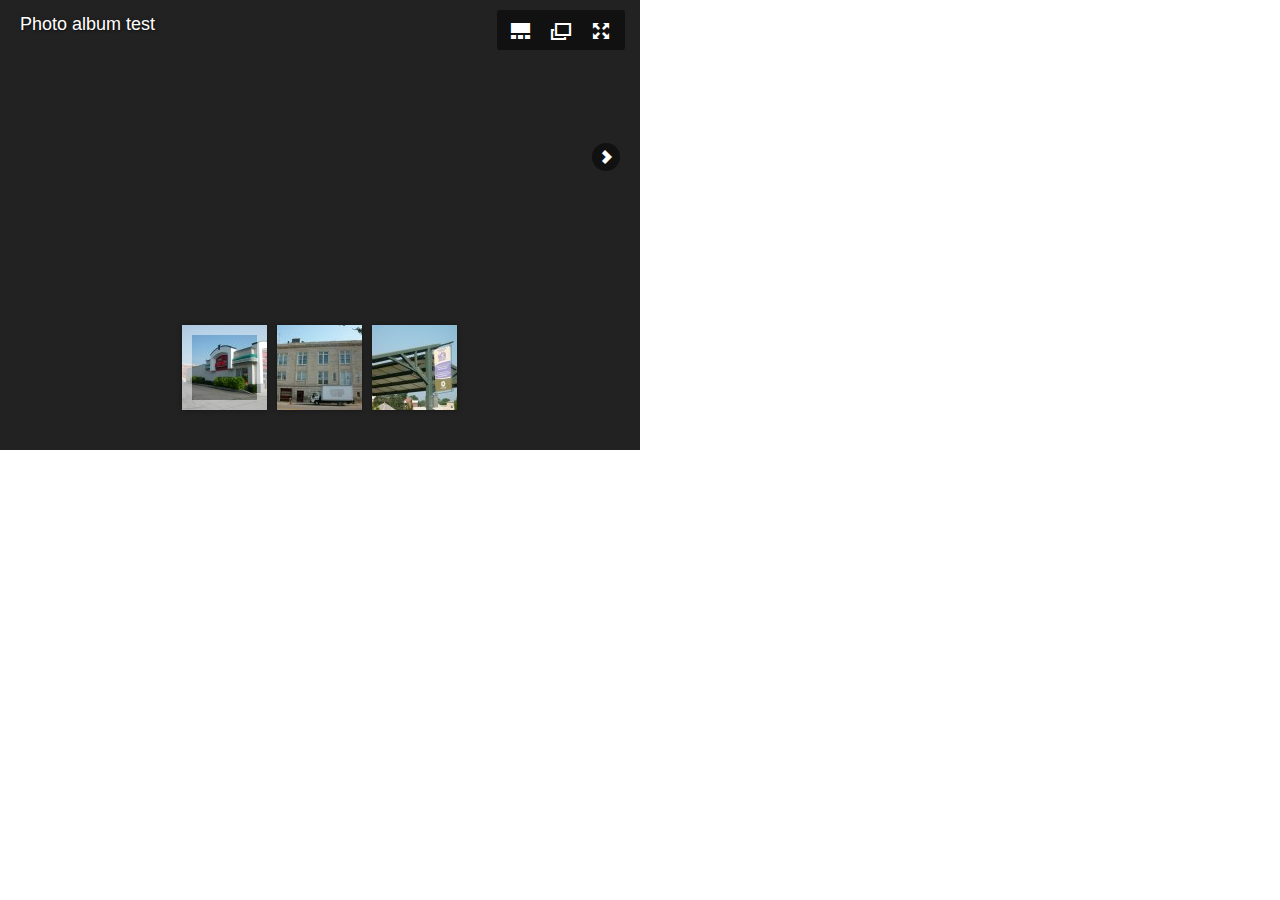
<file: AXIS Website/juicebox_gallery/index.html>
<!DOCTYPE html>
<html lang="en">
	<head>
		<title>Photo album test</title>
		<meta charset="utf-8" />
		<meta name="apple-mobile-web-app-capable" content="yes" />
		<meta name="description" content="">
		<meta name="viewport" content="minimal-ui">
		
		<!-- START OPEN GRAPH TAGS--> 
		<meta property="og:title" content="Photo album test" /> 
		<meta property="og:type" content="website" />
		<meta property="og:url" content="" /> 
		<meta property="og:image" content="" /> 
		<meta property="og:description" content="" /> 
		<!-- END OPEN GRAPH TAGS--> 
		
		<style type="text/css">
			body {
				margin: 0px;
			}
		</style>
	</head>
	<body>
		<!--START JUICEBOX EMBED-->
		<script src="jbcore/juicebox.js"></script>
		<script>
			new juicebox({
				containerId: 'juicebox-container',
				galleryWidth: '50%',
				galleryHeight: '50%',
				backgroundColor: '#222222'
			});
		</script>
		<div id="juicebox-container"></div>
		<!--END JUICEBOX EMBED-->
	</body>
</html>
</file>
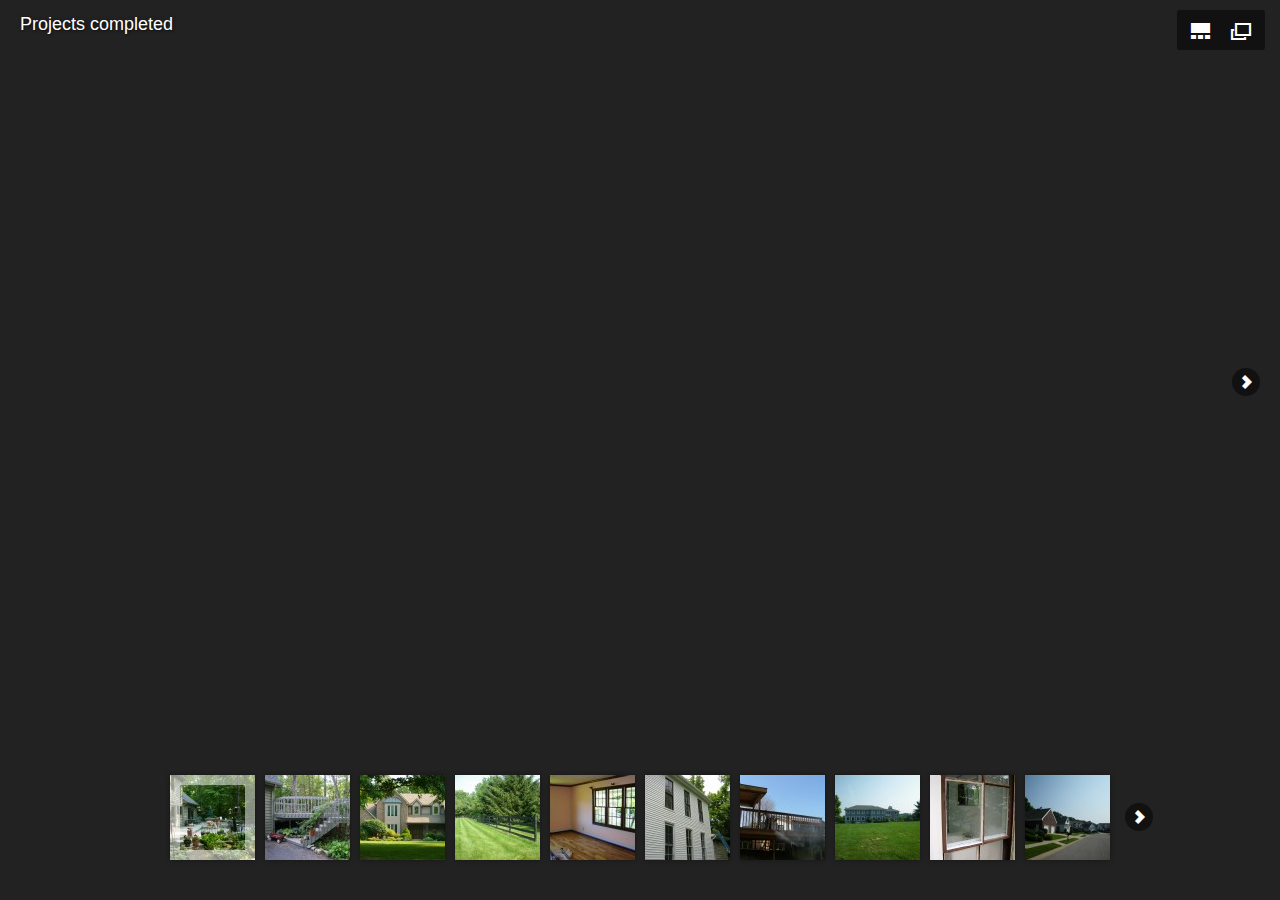
<file: AXIS Website/ProjectsPIC/index.html>
<!DOCTYPE html>
<html lang="en">
	<head>
		<title>Projects completed</title>
		<meta charset="utf-8" />
		<meta name="apple-mobile-web-app-capable" content="yes" />
		<meta name="description" content="">
		<meta name="viewport" content="minimal-ui">
		
		<!-- START OPEN GRAPH TAGS--> 
		<meta property="og:title" content="Projects completed" /> 
		<meta property="og:type" content="website" />
		<meta property="og:url" content="" /> 
		<meta property="og:image" content="" /> 
		<meta property="og:description" content="" /> 
		<!-- END OPEN GRAPH TAGS--> 
		
		<style type="text/css">
			body {
				margin: 0px;
			}
		</style>
	</head>
	<body>
		<!--START JUICEBOX EMBED-->
		<script src="jbcore/juicebox.js"></script>
		<script>
			new juicebox({
				containerId: 'juicebox-container',
				galleryWidth: '100%',
				galleryHeight: '100%',
				backgroundColor: '#222222'
			});
		</script>
		<div id="juicebox-container"></div>
		<!--END JUICEBOX EMBED-->
	</body>
</html>
</file>
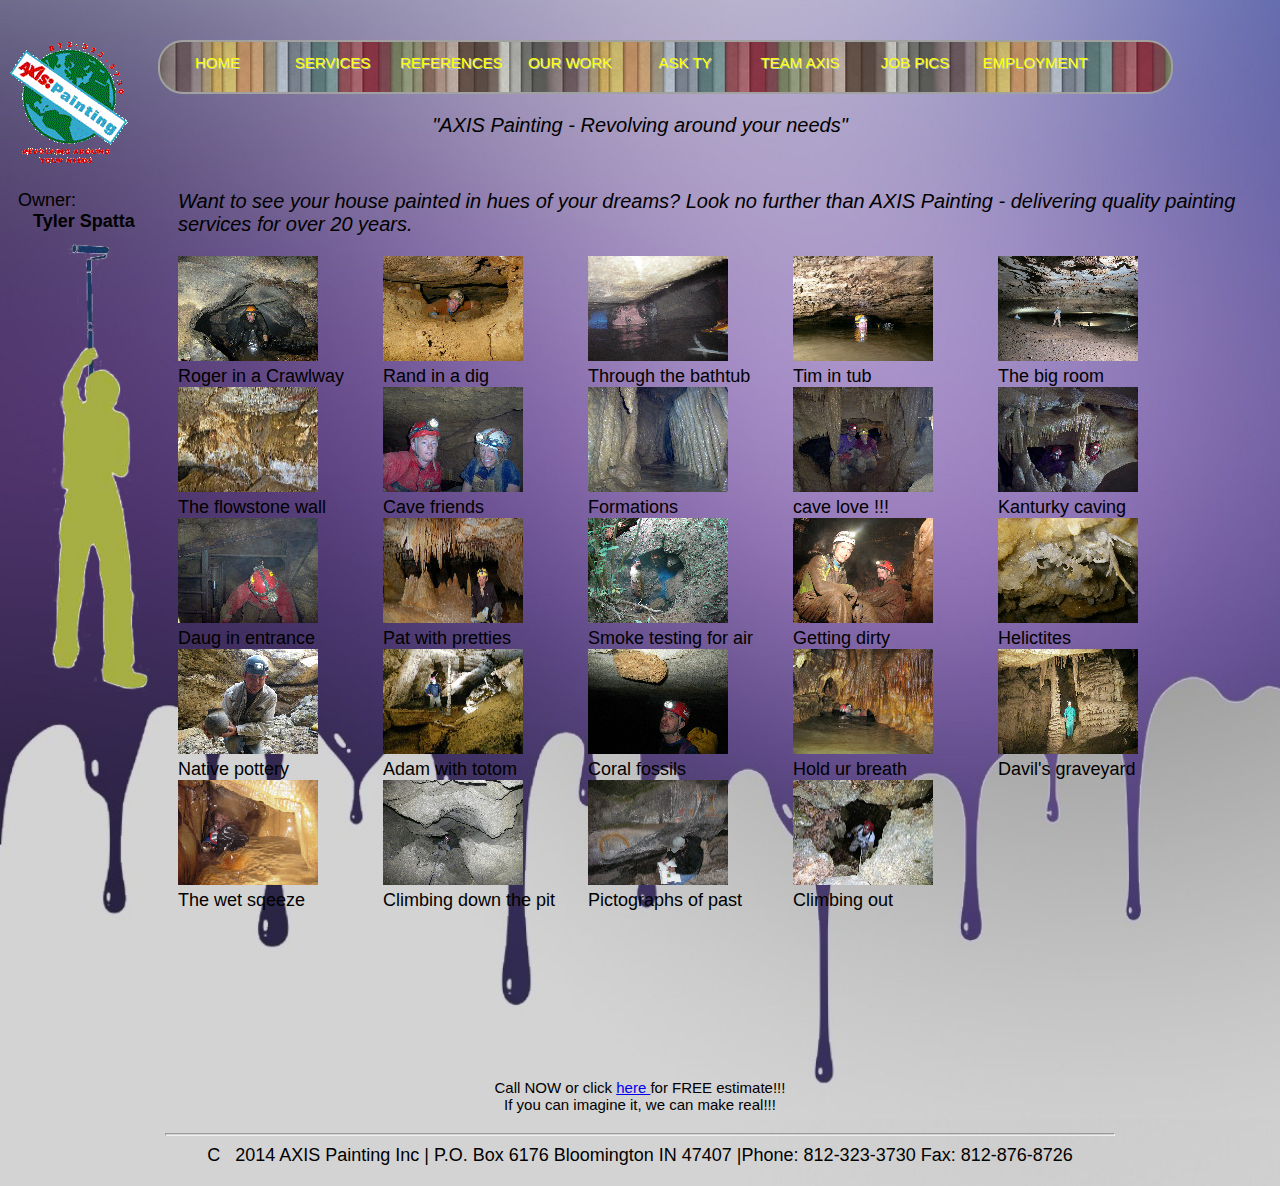
<file: AXIS Website/Cave.html>
<!DOCTYPE html>

<html>

  <head>
    <meta charset="UTF-8">
    <title>AXIS: Painting --- Cave pictures</title>
    <meta http-equiv="Content-Type" content="text/html; charset=utf-8" />
    <meta name="DESCRIPTION" content="Axis Painting: Quality painting on Bloomington, IN." />
    <meta name="KEYWORDS" content="axis, paint, painting, painter, bloomington, indiana, in, tyler, ty, spatta" />
    <meta name="copyright" content="&copy; 2004 Axis Enterprises" />
    <link rel="stylesheet" href="axis_style.css" type="text/css" />
    <link rel="shortcut icon" href="documents/favicon.ico" type="image/x-icon" />
  </head>

  <body>
    <div id="pagebounds">
    	<div id="toplinks"> 
    		<span class="navitem"><a href="index.php" >Home<span>Know about us.</span></a></span>
			<span class="navitem"><a href="services.php">Services<span>Learn what we are doing and how can we help you.</span></a></span>
			<span class="navitem"><a href="references.php">References<span>Read what our customers say about us.</span></a></span>
			<span class="navitem"><a href="work.html">Our Work<span>A glimpse of our achivements.</span></a></span>
			<span class="navitem"><a href="tyler.php">Ask Ty<span>Get in touch with owner and let us know how can we help you</span></a></span>
        	<span class="navitem"><a href="Crew.html">Team AXIS<span>Know us better</span></a></span>
        	<span class="navitem"><a href="Jobs.html">Job PICs<span>Have a look at our finished jobs</span></a></span>
			<span class="navitem"><a href="Employment.html">Employment<span>Join our exciting team</span></a></span>	
            
    	</div>
        <p style="font-size:20px;" align="center"> <i>"AXIS Painting - Revolving around your needs"</i> </p>
    </div>
    
    
    <div id="sideinfo-left"><!-- width: 15%; style="float:center; font:30px">-->
      Owner: <h3>Tyler Spatta</h3>
      <img class="green-man" src="Crew/green-man.png" />	
    </div> 
     
    <div id="content">
      <p style="font-size:20px;">
      <i>Want to see your house painted in hues of your dreams? Look no further than AXIS Painting - delivering quality painting services for over 20 years.</i></p>
    </div>

    <!-- Main content starts here -->
<div class="floated_img">
    <a href="CavePage/Cave01.jpg" target="_blank"><img src="CavePage/Cave01thumb.jpg" width="140" height="105" border="0" alt="" /></a>
    <p>Roger in a Crawlway</p>
</div>

<div class="floated_img">
    <a href="CavePage/Cave02.jpg" target="_blank"><img src="CavePage/Cave02thumb.jpg" width="140" height="105" border="0" alt="" /></a>
    <p>Rand in a dig</p>
</div>
 
 <div class="floated_img">   
    <a href="CavePage/Cave06.jpg" target="_blank"><img src="CavePage/Cave06thumb.jpg" width="140" height="105" border="0" alt="" /></a>
    <p>Through the bathtub</p>
</div>
    
<div class="floated_img">
    <a href="CavePage/Cave07.jpg" target="_blank"><img src="CavePage/Cave07thumb.jpg" width="140" height="105" border="0" alt="" /></a>
    <p>Tim in tub</p>
</div>

<div class="floated_img">
    <a href="CavePage/Cave08.jpg" target="_blank"><img src="CavePage/Cave08thumb.jpg" width="140" height="105" border="0" alt="" /></a>
    <p>The big room</p>
</div>
 
 <div class="floated_img">   
    <a href="CavePage/Cave09.jpg" target="_blank"><img src="CavePage/Cave09thumb.jpg" width="140" height="105" border="0" alt="" /></a>
    <p>The flowstone wall</p>
</div>
    
<div class="floated_img">
    <a href="CavePage/Cave10.jpg" target="_blank"><img src="CavePage/Cave10thumb.jpg" width="140" height="105" border="0" alt="" /></a>
    <p>Cave friends</p>
</div> 

<div class="floated_img">
    <a href="CavePage/Cave11.jpg" target="_blank"><img src="CavePage/Cave11thumb.jpg" width="140" height="105" border="0" alt="" /></a>
    <p>Formations</p>
</div>

<div class="floated_img">
    <a href="CavePage/Cave12.jpg" target="_blank"><img src="CavePage/Cave12thumb.jpg" width="140" height="105" border="0" alt="" /></a>
    <p>cave love !!!</p>
</div>
 
 <div class="floated_img">   
    <a href="CavePage/Cave13.jpg" target="_blank"><img src="CavePage/Cave13thumb.jpg" width="140" height="105" border="0" alt="" /></a>
    <p>Kanturky caving</p>
</div>
    
<div class="floated_img">
    <a href="CavePage/Cave14.jpg" target="_blank"><img src="CavePage/Cave14thumb.jpg" width="140" height="105" border="0" alt="" /></a>
    <p>Daug in entrance</p>
</div>

<div class="floated_img">
    <a href="CavePage/Cave17.jpg" target="_blank"><img src="CavePage/Cave17thumb.jpg" width="140" height="105" border="0" alt="" /></a>
    <p>Pat with pretties</p>
</div>
 
 <div class="floated_img">   
    <a href="CavePage/Cave18.jpg" target="_blank"><img src="CavePage/Cave18thumb.jpg" width="140" height="105" border="0" alt="" /></a>
    <p>Smoke testing for air</p>
</div>
    
<div class="floated_img">
    <a href="CavePage/Cave19.jpg" target="_blank"><img src="CavePage/Cave19thumb.jpg" width="140" height="105" border="0" alt="" /></a>
    <p>Getting dirty</p>
</div>

<div class="floated_img">
    <a href="CavePage/Cave23.jpg" target="_blank"><img src="CavePage/Cave23thumb.jpg" width="140" height="105" border="0" alt="" /></a>
    <p>Helictites</p>
</div>

<div class="floated_img">
    <a href="CavePage/Cave25.jpg" target="_blank"><img src="CavePage/Cave25thumb.jpg" width="140" height="105" border="0" alt="" /></a>
    <p>Native pottery</p>
</div>
 
 <div class="floated_img">   
    <a href="CavePage/Cave26.jpg" target="_blank"><img src="CavePage/Cave26thumb.jpg" width="140" height="105" border="0" alt="" /></a>
    <p>Adam with totom</p>
</div>
    
<div class="floated_img">
    <a href="CavePage/Cave27.jpg" target="_blank"><img src="CavePage/Cave27thumb.jpg" width="140" height="105" border="0" alt="" /></a>
    <p>Coral fossils</p>
</div>

<div class="floated_img">
    <a href="CavePage/Cave28.jpg" target="_blank"><img src="CavePage/Cave28thumb.jpg" width="140" height="105" border="0" alt="" /></a>
    <p>Hold ur breath</p>
</div>
 
 <div class="floated_img">   
    <a href="CavePage/Cave29.jpg" target="_blank"><img src="CavePage/Cave29thumb.jpg" width="140" height="105" border="0" alt="" /></a>
    <p>Davil's graveyard</p>
</div>

<div class="floated_img" >
    <a href="CavePage/Cave32.jpg" target="_blank"><img src="CavePage/Cave32thumb.jpg" width="140" height="105" border="0" alt="" /></a>
    <p>The wet sqeeze</p>
</div>

<div class="floated_img" >
    <a href="CavePage/Cave38.jpg" target="_blank"><img src="CavePage/Cave38thumb.jpg" width="140" height="105" border="0" alt="" /></a>
    <p>Climbing down the pit</p>
</div>

<div class="floated_img" >
    <a href="CavePage/Cave40.jpg" target="_blank"><img src="CavePage/Cave40thumb.jpg" width="140" height="105" border="0" alt="" /></a>
    <p>Pictographs of past</p>
</div>

<div class="floated_img" >
    <a href="CavePage/Cave42.jpg" target="_blank"><img src="CavePage/Cave42thumb.jpg" width="140" height="105" border="0" alt="" /></a>
    <p>Climbing out</p>
</div>
     

    <!-- Main content ends here -->

    <br><br><br><br><br><br><br><br><br>

    <div>
      <p style="font-size:15px;" align="center">Call NOW or click
      <a href="tyler.php">  here </a>for FREE estimate!!!<br>
      If you can imagine it, we can make real!!!  </p>
    </div>
    
    <!-- Footer Section -->

    <footer>

      <hr align="center" width="75%" size = 3>
      <p align="center" width="75%" size = 3> C &nbsp 2014 AXIS Painting Inc | P.O. Box 6176 Bloomington IN 47407 |Phone: 812-323-3730 Fax: 812-876-8726 </p>
    </footer>

  </div>
</body>

</html>
</file>
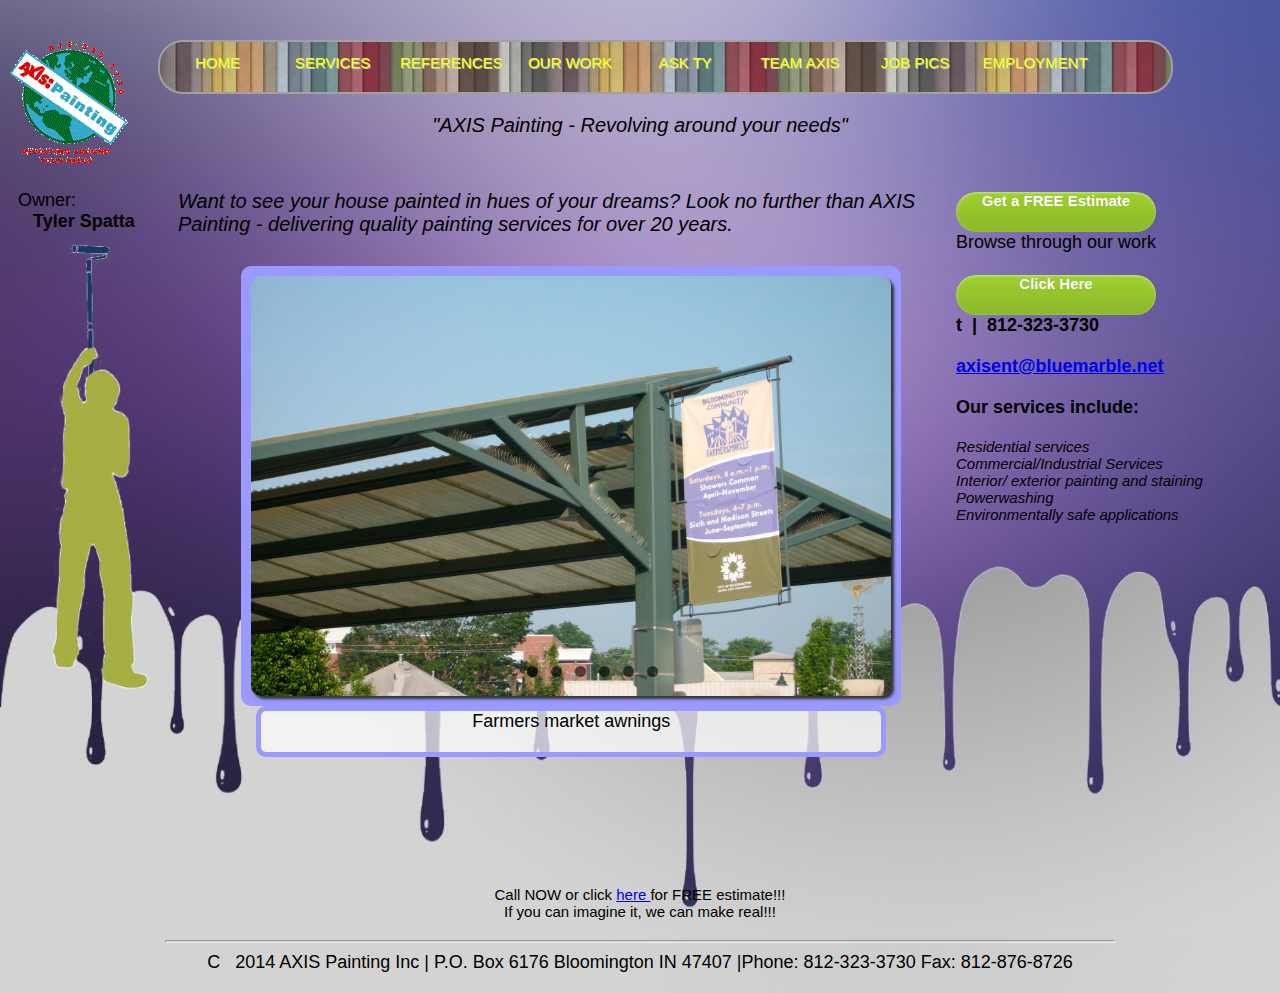
<file: AXIS Website/Jobs.html>
<!DOCTYPE html>

<html>

  <head>
    <meta charset="UTF-8">
    <title>AXIS: Painting --- Home Page</title>
    <meta http-equiv="Content-Type" content="text/html; charset=utf-8" />
    <meta name="DESCRIPTION" content="Axis Painting: Quality painting on Bloomington, IN." />
    <meta name="KEYWORDS" content="axis, paint, painting, painter, bloomington, indiana, in, tyler, ty, spatta" />
    <meta name="copyright" content="&copy; 2004 Axis Enterprises" />
    <link rel="stylesheet" href="axis_style.css" type="text/css" />
    <link rel="shortcut icon" href="documents/favicon.ico" type="image/x-icon" />
  </head>

  <body>
    <div id="pagebounds">
    	<div id="toplinks"> 
    		<span class="navitem"><a href="index.php" >Home<span>Know about us.</span></a></span>
			<span class="navitem"><a href="services.php">Services<span>Learn what we are doing and how can we help you.</span></a></span>
			<span class="navitem"><a href="references.php">References<span>Read what our customers say about us.</span></a></span>
			<span class="navitem"><a href="work.html">Our Work<span>A glimpse of our achivements.</span></a></span>
			<span class="navitem"><a href="tyler.php">Ask Ty<span>Get in touch with owner and let us know how can we help you</span></a></span>
        	<span class="navitem"><a href="Crew.html">Team AXIS<span>Know us better</span></a></span>
        	<span class="navitem"><a href="Jobs.html">Job PICs<span>Have a look at our finished jobs</span></a></span>
			<span class="navitem"><a href="Employment.html">Employment<span>Join our exciting team</span></a></span>	
    	</div>
        <p style="font-size:20px;" align="center"> <i>"AXIS Painting - Revolving around your needs"</i> </p>
    </div>
    
    <div id="sideinfo-right" style="width: 25%; float:right;" >
      		<a button type="button" href="tyler.php" target="_blank" class="estimatebutton">Get a FREE Estimate</button></a>
            <p> Browse through our work </p>
            <a button type="button" href="ProjectsPIC/index.html" target="_blank" class="estimatebutton">Click Here</button></a>
      		<p> <b>t &nbsp|&nbsp 812-323-3730</b></p>
     		<p> <a href="mailto:axisent@bluemarble.net"><b>axisent@bluemarble.net</b></a> </p>
        	<p><b>Our services include: </b></p>
        	<p style="font-size:15px;"><i>Residential services<br>
           		Commercial/Industrial Services<br>
                Interior/ exterior painting and staining<br>
           		Powerwashing<br>
           		Environmentally safe applications<br></i></p>
    </div>
    
    <div id="sideinfo-left"><!-- width: 15%; style="float:center; font:30px">-->
      Owner: <h3>Tyler Spatta</h3>
      <img class="green-man" src="Crew/green-man.png" />	
    </div> 
     
    <div id="content">
      <p style="font-size:20px;">
      <i>Want to see your house painted in hues of your dreams? Look no further than AXIS Painting - delivering quality painting services for over 20 years.</i></p>
    </div>

    <!-- Image slider code starts here -->
    <ul class="slides"><!-- style=" float:left">-->
      <input type="radio" name="radio-btn" id="img-1" checked />
      <li class="slide-container">
		  <div class="slide">
			<img src="JobPICs/Commercial/Com01.jpg" />
            <div class="slide-description">
                <p>Farmers market awnings </p>
            </div>
         </div>
	     <div class="nav">
			<label for="img-13" class="prev">&#x2039;</label>
			<label for="img-2" class="next">&#x203a;</label>           
	     </div>
      </li>

      <input type="radio" name="radio-btn" id="img-2" />
      <li class="slide-container">
        <div class="slide">
            <img src="JobPICs/Commercial/Com02.jpg" />
            <div class="slide-description">
                <p>Office Interior painting. </p>
            </div>            
        </div>
		<div class="nav">
			<label for="img-1" class="prev">&#x2039;</label>
			<label for="img-3" class="next">&#x203a;</label>
		</div>
      </li>

      <input type="radio" name="radio-btn" id="img-3" />
      <li class="slide-container">
        <div class="slide">
            <img src="JobPICs/Commercial/Com03.jpg" />
            <div class="slide-description">
                <p>Exterior painting - John Waldron Center </p>
            </div>           
        </div>
		<div class="nav">
			<label for="img-2" class="prev">&#x2039;</label>
			<label for="img-4" class="next">&#x203a;</label>
		</div>
      </li>

      <input type="radio" name="radio-btn" id="img-4" />
      <li class="slide-container">
        <div class="slide">
            <img src="JobPICs/Commercial/Com06.jpg" />
            <div class="slide-description">
                <p>Exterior painting - Showers building </p>
            </div>          
        </div>
		<div class="nav">
			<label for="img-3" class="prev">&#x2039;</label>
			<label for="img-5" class="next">&#x203a;</label>
		</div>
      </li>

      <input type="radio" name="radio-btn" id="img-5" />
      <li class="slide-container">
        <div class="slide">
            <img src="JobPICs/Commercial/Com04.jpg" />
            <div class="slide-description">
                <p>Exterior painting - small business exterior </p>
            </div>            
        </div>
		<div class="nav">
			<label for="img-4" class="prev">&#x2039;</label>
			<label for="img-6" class="next">&#x203a;</label>
		</div>
      </li>

      <input type="radio" name="radio-btn" id="img-6" />
      <li class="slide-container">
        <div class="slide">
            <img src="JobPICs/Commercial/Student housing.jpg" />
            <div class="slide-description">
                <p>Interior and Exterior painting -Student housing </p>
            </div>             
        </div>
		<div class="nav">
			<label for="img-5" class="prev">&#x2039;</label>
			<label for="img-1" class="next">&#x203a;</label>
		</div>
      </li>

      <li class="nav-dots">
        <label for="img-1" class="nav-dot" id="img-dot-1"></label>
        <label for="img-2" class="nav-dot" id="img-dot-2"></label>
        <label for="img-3" class="nav-dot" id="img-dot-3"></label>
        <label for="img-4" class="nav-dot" id="img-dot-4"></label>
        <label for="img-5" class="nav-dot" id="img-dot-5"></label>
        <label for="img-6" class="nav-dot" id="img-dot-6"></label>
      </li>
    </ul>

<!-- Image slider code ends here -->

<br><br><br><br><br><br><br><br><br><br><br><br><br><br><br><br><br><br><br><br><br><br><br><br><br><br><br><br><br><br>

    <div>
      <p style="font-size:15px;" align="center">Call NOW or click
      <a href="tyler.php">  here </a>for FREE estimate!!!<br>
      If you can imagine it, we can make real!!!  </p>
    </div>
    
    <!-- Footer Section -->

    <footer>

      <hr align="center" width="75%" size = 3>
      <p align="center" width="75%" size = 3> C &nbsp 2014 AXIS Painting Inc | P.O. Box 6176 Bloomington IN 47407 |Phone: 812-323-3730 Fax: 812-876-8726 </p>
    </footer>

  </div>
</body>

</html>
</file>
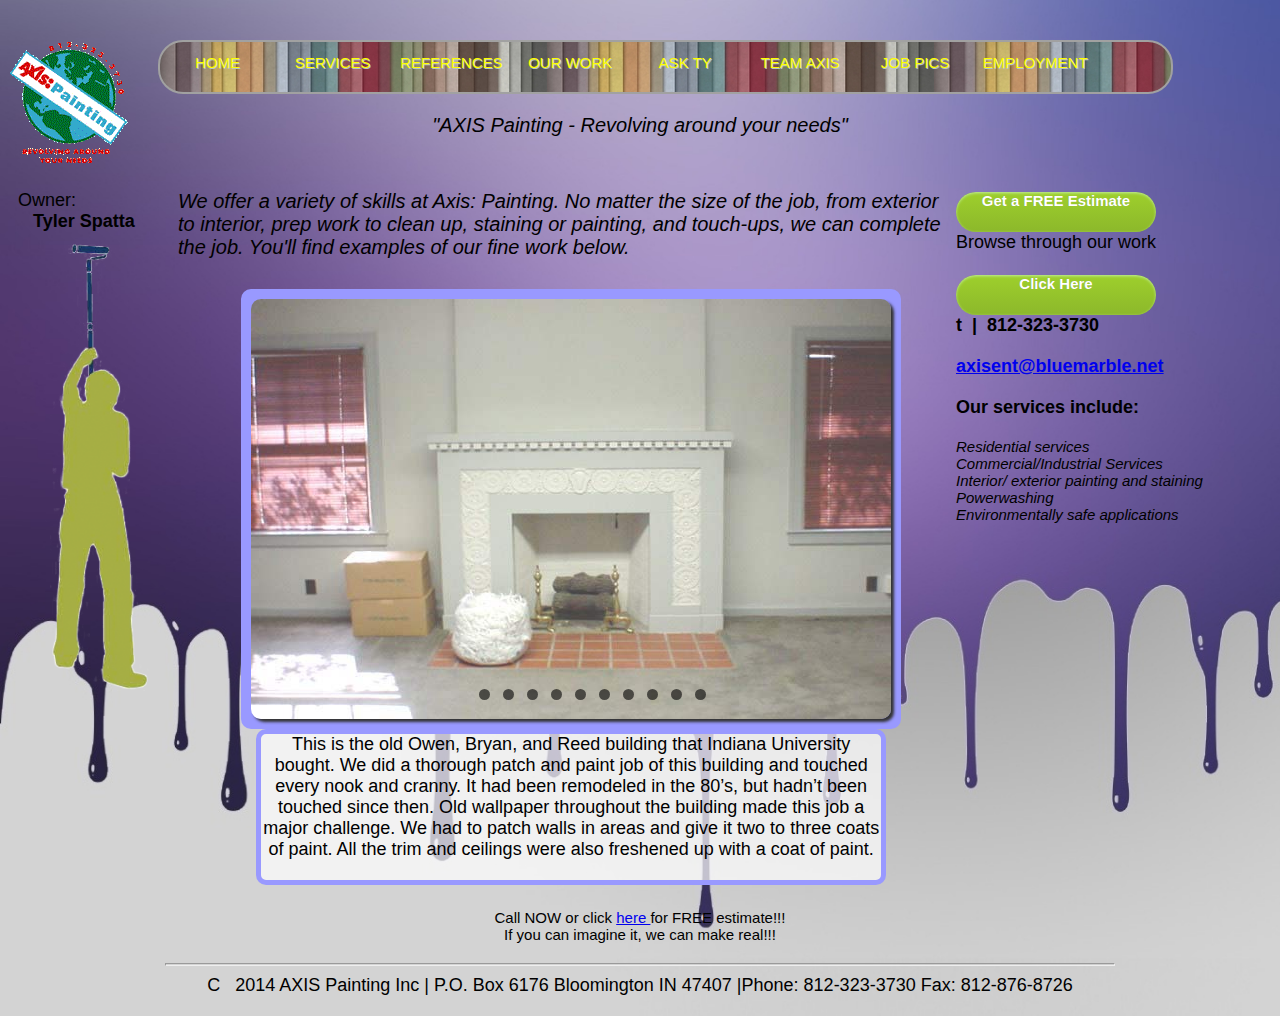
<file: AXIS Website/work.html>
<!DOCTYPE html>

<html>

  <head>
    <meta charset="UTF-8">
    <title>AXIS: Painting --- Our work</title>
    <meta http-equiv="Content-Type" content="text/html; charset=utf-8" />
    <meta name="DESCRIPTION" content="Axis Painting: Quality painting on Bloomington, IN." />
    <meta name="KEYWORDS" content="axis, paint, painting, painter, bloomington, indiana, in, tyler, ty, spatta" />
    <meta name="copyright" content="&copy; 2004 Axis Enterprises" />
    <link rel="stylesheet" href="axis_style.css" type="text/css" />
    <link rel="shortcut icon" href="documents/favicon.ico" type="image/x-icon" />
  </head>

  <body>
    <div id="pagebounds">
    	<div id="toplinks"> 
    		<span class="navitem"><a href="index.php" >Home<span>Know about us.</span></a></span>
			<span class="navitem"><a href="services.php">Services<span>Learn what we are doing and how can we help you.</span></a></span>
			<span class="navitem"><a href="references.php">References<span>Read what our customers say about us.</span></a></span>
			<span class="navitem"><a href="work.html">Our Work<span>A glimpse of our achivements.</span></a></span>
			<span class="navitem"><a href="tyler.php">Ask Ty<span>Get in touch with owner and let us know how can we help you</span></a></span>
        	<span class="navitem"><a href="Crew.html">Team AXIS<span>Know us better</span></a></span>
        	<span class="navitem"><a href="Jobs.html">Job PICs<span>Have a look at our finished jobs</span></a></span>
			<span class="navitem"><a href="Employment.html">Employment<span>Join our exciting team</span></a></span>	
    	</div>
        <p style="font-size:20px;" align="center"> <i>"AXIS Painting - Revolving around your needs"</i> </p>
    </div>
    
    <div id="sideinfo-right" style="width: 25%; float:right;" >
      		<a button type="button" href="tyler.php" target="_blank" class="estimatebutton">Get a FREE Estimate</button></a>
            <p> Browse through our work </p>
            <a button type="button" href="ProjectsPIC/index.html" target="_blank" class="estimatebutton">Click Here</button></a>
      		<p> <b>t &nbsp|&nbsp 812-323-3730</b></p>
     		<p> <a href="mailto:axisent@bluemarble.net"><b>axisent@bluemarble.net</b></a> </p>
        	<p><b>Our services include: </b></p>
        	<p style="font-size:15px;"><i>Residential services<br>
           		Commercial/Industrial Services<br>
                Interior/ exterior painting and staining<br>
           		Powerwashing<br>
           		Environmentally safe applications<br></i></p>
    </div>
    
    <div id="sideinfo-left"><!-- width: 15%; style="float:center; font:30px">-->
      Owner: <h3>Tyler Spatta</h3>
      <img class="green-man" src="Crew/green-man.png" />	
    </div> 
     
    <div id="content">
      <p style="font-size:20px;">
      <i>We offer a variety of skills at Axis: Painting. No matter the size of the job, from exterior to interior, prep work 
  to clean up, staining or painting, and touch-ups, we can complete the job. You'll find examples of our fine work below.</i></p>
    </div>

    <!-- Image slider code starts here -->
    <ul class="slides"><!-- style=" float:left">-->
      <input type="radio" name="radio-btn" id="img-1" checked />
      <li class="slide-container">
		  <div class="slide">
			<img src="samplejobs/stain1.jpg" />
            <div class="slide-description">
                <p>This is a site we extensively cleaned. When dry, we caulked it up thoroughly. It is a residential repaint using a variety 
	of different stains. Residential Exteriors is one of our niches. We take pride in this type of detailed work. We realize our 
	clients have an investment to protect. We pride ourselves on customer service and it is this detail that ultimately lets us 
	in the door to many of these homes. </p>
            </div>
         </div>
	     <div class="nav">
			<label for="img-11" class="prev">&#x2039;</label>
			<label for="img-2" class="next">&#x203a;</label>           
	     </div>
      </li>

<input type="radio" name="radio-btn" id="img-2" checked />
      <li class="slide-container">
		  <div class="slide">
			<img src="samplejobs/stain2.jpg" />
            <div class="slide-description">
                <p>This is a site we extensively cleaned. When dry, we caulked it up thoroughly. It is a residential repaint using a variety 
	of different stains. Residential Exteriors is one of our niches. We take pride in this type of detailed work. We realize our 
	clients have an investment to protect. We pride ourselves on customer service and it is this detail that ultimately lets us 
	in the door to many of these homes. </p>
            </div>
         </div>
	     <div class="nav">
			<label for="img-1" class="prev">&#x2039;</label>
			<label for="img-3" class="next">&#x203a;</label>           
	     </div>
      </li>
      
      <input type="radio" name="radio-btn" id="img-3" checked />
      <li class="slide-container">
		  <div class="slide">
			<img src="samplejobs/house5.jpg" />
            <div class="slide-description">
                <p>This is another example of a residence that we repainted. It is important to homeowners that we leave their 
		surrounding areas untouched. As a result, it was a difficult job because of the pool and all of the surrounding gardens we 
		had to work around. The house was painted, while the fence and decking were sealed. It turned out nicely, as the gardens and 
		pool complement the house. </p>
            </div>
         </div>
	     <div class="nav">
			<label for="img-2" class="prev">&#x2039;</label>
			<label for="img-4" class="next">&#x203a;</label>           
	     </div>
      </li>

<input type="radio" name="radio-btn" id="img-4" checked />
      <li class="slide-container">
		  <div class="slide">
			<img src="samplejobs/house6.jpg" />
            <div class="slide-description">
                <p>This is another example of a residence that we repainted. It is important to homeowners that we leave their 
		surrounding areas untouched. As a result, it was a difficult job because of the pool and all of the surrounding gardens we 
		had to work around. The house was painted, while the fence and decking were sealed. It turned out nicely, as the gardens and 
		pool complement the house. </p>
            </div>
         </div>
	     <div class="nav">
			<label for="img-3" class="prev">&#x2039;</label>
			<label for="img-5" class="next">&#x203a;</label>           
	     </div>
      </li>

<input type="radio" name="radio-btn" id="img-5" checked />
      <li class="slide-container">
		  <div class="slide">
			<img src="samplejobs/house3.jpg" />
            <div class="slide-description">
                <p>This is another residential job that we have completed. The use of three colors used as accents, and the major 
		incline of the cedar shake roof really made the job a fun challenge. </p>
            </div>
         </div>
	     <div class="nav">
			<label for="img-4" class="prev">&#x2039;</label>
			<label for="img-6" class="next">&#x203a;</label>           
	     </div>
      </li>
      
<input type="radio" name="radio-btn" id="img-6" checked />
      <li class="slide-container">
		  <div class="slide">
			<img src="samplejobs/house4.jpg" />
            <div class="slide-description">
                <p>This is another residential job that we have completed. The use of three colors used as accents, and the major 
		incline of the cedar shake roof really made the job a fun challenge. </p>
            </div>
         </div>
	     <div class="nav">
			<label for="img-5" class="prev">&#x2039;</label>
			<label for="img-7" class="next">&#x203a;</label>           
	     </div>
      </li>
      
      <input type="radio" name="radio-btn" id="img-7" checked />
      <li class="slide-container">
		  <div class="slide">
			<img src="samplejobs/domino1.jpg" />
            <div class="slide-description">
                <p>Not only do we paint for homeowners, but we also paint for business owners. This job is the Purdue 
		Domino&#8217;s Pizza. (Don&#8217;t worry Hoosier fans; we also keep your Domino&#8217;s Pizza places looking good 
		both inside and out.) The store moved to this roomy location and it was our job to paint it to Domino&#8217;s color specs.</p>
            </div>
         </div>
	     <div class="nav">
			<label for="img-6" class="prev">&#x2039;</label>
			<label for="img-8" class="next">&#x203a;</label>           
	     </div>
      </li>
      
      <input type="radio" name="radio-btn" id="img-8" checked />
      <li class="slide-container">
		  <div class="slide">
			<img src="samplejobs/domino2.jpg" />
            <div class="slide-description">
                <p>Not only do we paint for homeowners, but we also paint for business owners. This job is the Purdue 
		Domino&#8217;s Pizza. (Don&#8217;t worry Hoosier fans; we also keep your Domino&#8217;s Pizza places looking good 
		both inside and out.) The store moved to this roomy location and it was our job to paint it to Domino&#8217;s color specs. </p>
            </div>
         </div>
	     <div class="nav">
			<label for="img-7" class="prev">&#x2039;</label>
			<label for="img-9" class="next">&#x203a;</label>           
	     </div>
      </li>
      
      <input type="radio" name="radio-btn" id="img-9" checked />
      <li class="slide-container">
		  <div class="slide">
			<img src="samplejobs/owen1.jpg" />
            <div class="slide-description">
                <p>This is the old Owen, Bryan, and Reed building that Indiana University bought. We did a thorough patch and paint job 
		of this building and touched every nook and cranny. It had been remodeled in the 80&#8217;s, but hadn&#8217;t been touched since then. 
		Old wallpaper throughout the building made this job a major challenge. We had to patch walls in areas and give it two to three coats 
		of paint. All the trim and ceilings were also freshened up with a coat of paint. </p>
            </div>
         </div>
	     <div class="nav">
			<label for="img-8" class="prev">&#x2039;</label>
			<label for="img-10" class="next">&#x203a;</label>           
	     </div>
      </li>
      
      <input type="radio" name="radio-btn" id="img-10" checked />
      <li class="slide-container">
		  <div class="slide">
			<img src="samplejobs/owen2.jpg" />
            <div class="slide-description">
                <p>This is the old Owen, Bryan, and Reed building that Indiana University bought. We did a thorough patch and paint job 
		of this building and touched every nook and cranny. It had been remodeled in the 80&#8217;s, but hadn&#8217;t been touched since then. 
		Old wallpaper throughout the building made this job a major challenge. We had to patch walls in areas and give it two to three coats 
		of paint. All the trim and ceilings were also freshened up with a coat of paint. </p>
            </div>
         </div>
	     <div class="nav">
			<label for="img-9" class="prev">&#x2039;</label>
			<label for="img-1" class="next">&#x203a;</label>           
	     </div>
      </li>

      

      <li class="nav-dots">
        <label for="img-1" class="nav-dot" id="img-dot-1"></label>
        <label for="img-2" class="nav-dot" id="img-dot-2"></label>
        <label for="img-3" class="nav-dot" id="img-dot-3"></label>
        <label for="img-4" class="nav-dot" id="img-dot-4"></label>
        <label for="img-5" class="nav-dot" id="img-dot-5"></label>
        <label for="img-6" class="nav-dot" id="img-dot-6"></label>
        <label for="img-7" class="nav-dot" id="img-dot-7"></label>
        <label for="img-8" class="nav-dot" id="img-dot-8"></label>
        <label for="img-9" class="nav-dot" id="img-dot-9"></label>
        <label for="img-10" class="nav-dot" id="img-dot-10"></label>
      </li>
    </ul>

<!-- Image slider code ends here -->

<br><br><br><br><br><br><br><br><br><br><br><br><br><br><br><br><br><br><br><br><br><br><br><br><br><br><br><br><br><br>

    <div>
      <p style="font-size:15px;" align="center">Call NOW or click
      <a href="tyler.php">  here </a>for FREE estimate!!!<br>
      If you can imagine it, we can make real!!!  </p>
    </div>
    
    <!-- Footer Section -->

    <footer>

      <hr align="center" width="75%" size = 3>
      <p align="center" width="75%" size = 3> C &nbsp 2014 AXIS Painting Inc | P.O. Box 6176 Bloomington IN 47407 |Phone: 812-323-3730 Fax: 812-876-8726 </p>
    </footer>

  </div>
</body>

</html>
</file>
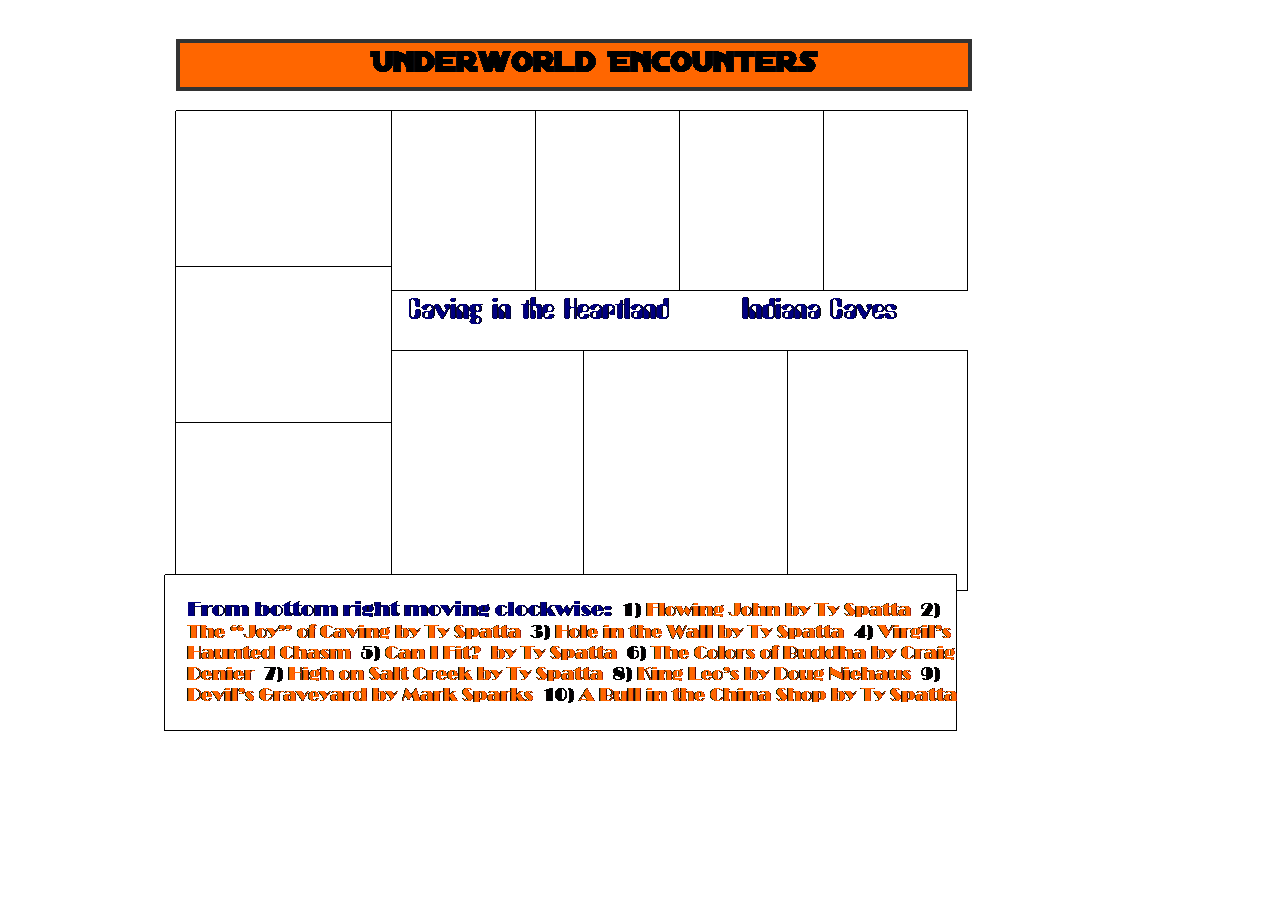
<file: AXIS Website/CavePage/Repository/Cave Page/Cave PP.htm>
<html xmlns:v="urn:schemas-microsoft-com:vml"
xmlns:o="urn:schemas-microsoft-com:office:office"
xmlns:w="urn:schemas-microsoft-com:office:word"
xmlns="http://www.w3.org/TR/REC-html40">

<head>
<meta http-equiv=Content-Type content="text/html; charset=windows-1252">
<meta name=ProgId content=Word.Document>
<meta name=Generator content="Microsoft Word 9">
<meta name=Originator content="Microsoft Word 9">
<link rel=File-List href="./Cave%20PP_files/filelist.xml">
<link rel=Edit-Time-Data href="./Cave%20PP_files/editdata.mso">
<!--[if !mso]>
<style>
v\:* {behavior:url(#default#VML);}
o\:* {behavior:url(#default#VML);}
w\:* {behavior:url(#default#VML);}
.shape {behavior:url(#default#VML);}
</style>
<![endif]--><!--[if gte mso 9]><xml>
 <o:DocumentProperties>
  <o:Author> </o:Author>
  <o:Template>Normal</o:Template>
  <o:LastAuthor> </o:LastAuthor>
  <o:Revision>2</o:Revision>
  <o:TotalTime>64</o:TotalTime>
  <o:Created>2008-02-02T14:11:00Z</o:Created>
  <o:LastSaved>2008-02-02T14:11:00Z</o:LastSaved>
  <o:Pages>1</o:Pages>
  <o:Words>2</o:Words>
  <o:Characters>14</o:Characters>
  <o:Company> </o:Company>
  <o:Lines>1</o:Lines>
  <o:Paragraphs>1</o:Paragraphs>
  <o:CharactersWithSpaces>17</o:CharactersWithSpaces>
  <o:Version>9.2720</o:Version>
 </o:DocumentProperties>
</xml><![endif]-->
<style>
<!--
 /* Font Definitions */
@font-face
	{font-family:"Distant Galaxy";
	panose-1:0 0 4 0 0 0 0 0 0 0;
	mso-font-charset:0;
	mso-generic-font-family:auto;
	mso-font-pitch:variable;
	mso-font-signature:3 0 0 0 1 0;}
@font-face
	{font-family:Asimov;
	panose-1:2 11 0 0 0 0 0 0 0 0;
	mso-font-charset:0;
	mso-generic-font-family:swiss;
	mso-font-pitch:variable;
	mso-font-signature:3 0 0 0 1 0;}
@font-face
	{font-family:Broadway;
	panose-1:4 4 9 5 8 11 2 2 5 2;
	mso-font-charset:0;
	mso-generic-font-family:decorative;
	mso-font-pitch:variable;
	mso-font-signature:3 0 0 0 1 0;}
 /* Style Definitions */
p.MsoNormal, li.MsoNormal, div.MsoNormal
	{mso-style-parent:"";
	margin:0in;
	margin-bottom:.0001pt;
	mso-pagination:widow-orphan;
	font-size:12.0pt;
	font-family:"Times New Roman";
	mso-fareast-font-family:"Times New Roman";}
@page Section1
	{size:8.5in 11.0in;
	margin:1.0in 1.25in 1.0in 1.25in;
	mso-header-margin:.5in;
	mso-footer-margin:.5in;
	mso-paper-source:0;}
div.Section1
	{page:Section1;}
-->
</style>
<!--[if gte mso 9]><xml>
 <o:shapelayout v:ext="edit">
  <o:idmap v:ext="edit" data="1"/>
 </o:shapelayout></xml><![endif]-->
<!--[if gte mso 9]>
<xml><o:shapedefaults v:ext="edit" spidmax="1027"/>
</xml><![endif]-->
</head>

<body lang=EN-US style='tab-interval:.5in'>

<div class=Section1>

<p class=MsoNormal><!--[if gte vml 1]><v:shapetype id="_x0000_t202"
 coordsize="21600,21600" o:spt="202" path="m,l,21600r21600,l21600,xe">
 <v:stroke joinstyle="miter"/>
 <v:path gradientshapeok="t" o:connecttype="rect"/>
</v:shapetype><v:shape id="_x0000_s1026" type="#_x0000_t202" style='position:absolute;
 margin-left:122.25pt;margin-top:15.75pt;width:594pt;height:36pt;z-index:1'
 fillcolor="#f60" strokecolor="#333" strokeweight="3.25pt">
 <v:textbox>
<p class="MsoNormal">
<span style="font-size:24.0pt;mso-bidi-font-size:12.0pt;
    font-family:&quot;Distant Galaxy&quot;"><span style="mso-spacerun: yes">
&nbsp;&nbsp;&nbsp;&nbsp;&nbsp;&nbsp;&nbsp;&nbsp;&nbsp;&nbsp;&nbsp;&nbsp;&nbsp; </span>Underworld Encounters<o:p></o:p></span></p>
 </v:textbox>
</v:shape><![endif]--><![if !vml]><span style='mso-ignore:vglayout;position:
absolute;z-index:1;left:173px;top:36px;width:802px;height:58px'><img width=802
height=58 src="Cave%20PP_files/image001.gif"
alt="Text Box: &nbsp;&nbsp;&nbsp;&nbsp;&nbsp;&nbsp;&nbsp;&nbsp;&nbsp;&nbsp;&nbsp;&nbsp;&nbsp; Underworld Encounters&#13;&#10;"
v:shapes="_x0000_s1026"></span><![endif]><!--[if gte vml 1]><v:shape id="_x0000_s1027"
 type="#_x0000_t202" style='position:absolute;margin-left:608.25pt;
 margin-top:69.75pt;width:108pt;height:135pt;z-index:2'>
 <v:textbox style='mso-next-textbox:#_x0000_s1027'>
<![if !mso]>
<table cellpadding="0" cellspacing="0" width="100%">
	<tr>
		<td><![endif]>
		<div>
			<p class="MsoNormal"><a href="Cave%20page%20pix/Binkleys%20(8).jpg">
			<span style="color:windowtext;text-decoration:none;text-underline:none">
			<v:shapetype id="_x0000_t75" coordsize="21600,21600" o:spt="75" o:preferrelative="t" path="m@4@5l@4@11@9@11@9@5xe" filled="f" stroked="f">
			<v:stroke joinstyle="miter" />
			<v:formulas>
			<v:f eqn="if lineDrawn pixelLineWidth 0" />
			<v:f eqn="sum @0 1 0" />
			<v:f eqn="sum 0 0 @1" />
			<v:f eqn="prod @2 1 2" />
			<v:f eqn="prod @3 21600 pixelWidth" />
			<v:f eqn="prod @3 21600 pixelHeight" />
			<v:f eqn="sum @0 0 1" />
			<v:f eqn="prod @6 1 2" />
			<v:f eqn="prod @7 21600 pixelWidth" />
			<v:f eqn="sum @8 21600 0" />
			<v:f eqn="prod @7 21600 pixelHeight" />
			<v:f eqn="sum @10 21600 0" /></v:formulas>
			<v:path o:extrusionok="f" gradientshapeok="t" o:connecttype="rect" />
			<o:lock v:ext="edit" aspectratio="t" /></v:shapetype>
			<v:shape id="_x0000_i1025" type="#_x0000_t75" style="width:111.75pt;
     height:148.5pt">
			<v:imagedata src="Cave%20PP_files/image001.jpg" o:title="Binkleys (8) thumb" />
			</v:shape>
			</span></a></p>
		</div>
		<![if !mso]></td>
	</tr>
</table>
<![endif]></v:textbox>
</v:shape><![endif]--><![if !vml]><span style='mso-ignore:vglayout;position:
absolute;z-index:2;left:821px;top:108px;width:150px;height:186px'><img
width=150 height=186 src="Cave%20PP_files/image002.gif" alt="Text Box: "
v:shapes="_x0000_s1027"></span><![endif]><!--[if gte vml 1]><v:shape id="_x0000_s1028"
 type="#_x0000_t202" style='position:absolute;margin-left:122.25pt;
 margin-top:69.75pt;width:162pt;height:117pt;z-index:3'>
 <v:textbox style='mso-next-textbox:#_x0000_s1028'>
<![if !mso]>
<table cellpadding="0" cellspacing="0" width="100%">
	<tr>
		<td><![endif]>
		<div>
			<p class="MsoNormal">
			<a href="Cave%20page%20pix/Budda%20by%20Craig%20%20Diener%20011.jpg">
			<span style="color:windowtext;text-decoration:none;text-underline:none">
			<v:shape id="_x0000_i1026" type="#_x0000_t75" style="width:144.75pt;height:108.75pt">
			<v:imagedata src="Cave%20PP_files/image002.jpg" o:title="Budda by Craig  Diener 011 thumb" />
			</v:shape>
			</span></a></p>
		</div>
		<![if !mso]></td>
	</tr>
</table>
<![endif]></v:textbox>
</v:shape><![endif]--><![if !vml]><span style='mso-ignore:vglayout;position:
absolute;z-index:3;left:173px;top:108px;width:222px;height:162px'><img
width=222 height=162 src="Cave%20PP_files/image003.gif" alt="Text Box: "
v:shapes="_x0000_s1028"></span><![endif]><!--[if gte vml 1]><v:shape id="_x0000_s1029"
 type="#_x0000_t202" style='position:absolute;margin-left:500.25pt;
 margin-top:69.75pt;width:108pt;height:135pt;z-index:4'>
 <v:textbox style='mso-next-textbox:#_x0000_s1029'>
<![if !mso]>
<table cellpadding="0" cellspacing="0" width="100%">
	<tr>
		<td><![endif]>
		<div>
			<p class="MsoNormal">
			<a href="Cave%20page%20pix/Devils%20Graveyard%20147.jpg">
			<span style="color:windowtext;text-decoration:none;text-underline:none">
			<v:shape id="_x0000_i1027" type="#_x0000_t75" style="width:98.25pt;height:130.5pt">
			<v:imagedata src="Cave%20PP_files/image003.jpg" o:title="Devils Graveyard 147 thumb" />
			</v:shape>
			</span></a></p>
		</div>
		<![if !mso]></td>
	</tr>
</table>
<![endif]></v:textbox>
</v:shape><![endif]--><![if !vml]><span style='mso-ignore:vglayout;position:
absolute;z-index:4;left:677px;top:108px;width:150px;height:186px'><img
width=150 height=186 src="Cave%20PP_files/image002.gif" alt="Text Box: "
v:shapes="_x0000_s1029"></span><![endif]><!--[if gte vml 1]><v:shape id="_x0000_s1030"
 type="#_x0000_t202" style='position:absolute;margin-left:122.25pt;
 margin-top:186.75pt;width:162pt;height:117pt;z-index:5'>
 <v:textbox style='mso-next-textbox:#_x0000_s1030'>
<![if !mso]>
<table cellpadding="0" cellspacing="0" width="100%">
	<tr>
		<td><![endif]>
		<div>
			<p class="MsoNormal">
			<a href="Cave%20page%20pix/Gieger%20Bend%20and%20Salt%20Creek%20038.jpg">
			<span style="color:windowtext;text-decoration:none;text-underline:none">
			<v:shape id="_x0000_i1028" type="#_x0000_t75" style="width:144.75pt;height:108.75pt">
			<v:imagedata src="Cave%20PP_files/image004.jpg" o:title="Gieger Bend and Salt Creek 038 thumb" />
			</v:shape>
			</span></a></p>
		</div>
		<![if !mso]></td>
	</tr>
</table>
<![endif]></v:textbox>
</v:shape><![endif]--><![if !vml]><span style='mso-ignore:vglayout;position:
absolute;z-index:5;left:173px;top:264px;width:222px;height:162px'><img
width=222 height=162 src="Cave%20PP_files/image003.gif" alt="Text Box: "
v:shapes="_x0000_s1030"></span><![endif]><!--[if gte vml 1]><v:shape id="_x0000_s1031"
 type="#_x0000_t202" style='position:absolute;margin-left:284.25pt;
 margin-top:69.75pt;width:113.25pt;height:135pt;z-index:6'>
 <v:textbox style='mso-next-textbox:#_x0000_s1031'>
<![if !mso]>
<table cellpadding="0" cellspacing="0" width="100%">
	<tr>
		<td><![endif]>
		<div>
			<p class="MsoNormal">
			<a href="Cave%20page%20pix/Gieger%20Bend%20and%20Salt%20Creek%20050.jpg">
			<span style="color:windowtext;text-decoration:none;text-underline:none">
			<v:shape id="_x0000_i1029" type="#_x0000_t75" style="width:98.25pt;height:130.5pt">
			<v:imagedata src="Cave%20PP_files/image005.jpg" o:title="Gieger Bend and Salt Creek 050 thumb" />
			</v:shape>
			</span></a></p>
		</div>
		<![if !mso]></td>
	</tr>
</table>
<![endif]></v:textbox>
</v:shape><![endif]--><![if !vml]><span style='mso-ignore:vglayout;position:
absolute;z-index:6;left:389px;top:108px;width:157px;height:186px'><img
width=157 height=186 src="Cave%20PP_files/image004.gif" alt="Text Box: "
v:shapes="_x0000_s1031"></span><![endif]><!--[if gte vml 1]><v:shape id="_x0000_s1032"
 type="#_x0000_t202" style='position:absolute;margin-left:284.25pt;
 margin-top:249.75pt;width:2in;height:180pt;z-index:7'>
 <v:textbox style='mso-next-textbox:#_x0000_s1032'>
<![if !mso]>
<table cellpadding="0" cellspacing="0" width="100%">
	<tr>
		<td><![endif]>
		<div>
			<p class="MsoNormal">
			<a href="Cave%20page%20pix/Hole%20in%20the%20Wall.jpg">
			<span style="color:windowtext;text-decoration:none;text-underline:none">
			<v:shape id="_x0000_i1030" type="#_x0000_t75" style="width:132pt;height:175.5pt">
			<v:imagedata src="Cave%20PP_files/image006.jpg" o:title="Hole in the Wall thumb" />
			</v:shape>
			</span></a></p>
		</div>
		<![if !mso]></td>
	</tr>
</table>
<![endif]></v:textbox>
</v:shape><![endif]--><![if !vml]><span style='mso-ignore:vglayout;position:
absolute;z-index:7;left:389px;top:348px;width:198px;height:246px'><img
width=198 height=246 src="Cave%20PP_files/image005.gif" alt="Text Box: "
v:shapes="_x0000_s1032"></span><![endif]><!--[if gte vml 1]><v:shape id="_x0000_s1033"
 type="#_x0000_t202" style='position:absolute;margin-left:428.25pt;
 margin-top:249.75pt;width:154.5pt;height:180pt;z-index:8'>
 <v:textbox style='mso-next-textbox:#_x0000_s1033'>
<![if !mso]>
<table cellpadding="0" cellspacing="0" width="100%">
	<tr>
		<td><![endif]>
		<div>
			<p class="MsoNormal">
			<a href="Cave%20page%20pix/Joy%20Cave%20011.jpg">
			<span style="color:windowtext;text-decoration:none;text-underline:none">
			<v:shape id="_x0000_i1031" type="#_x0000_t75" style="width:138.75pt;height:185.25pt">
			<v:imagedata src="Cave%20PP_files/image007.jpg" o:title="Joy Cave 011 thumb" />
			</v:shape>
			</span></a></p>
		</div>
		<![if !mso]></td>
	</tr>
</table>
<![endif]></v:textbox>
</v:shape><![endif]--><![if !vml]><span style='mso-ignore:vglayout;position:
absolute;z-index:8;left:581px;top:348px;width:212px;height:246px'><img
width=212 height=246 src="Cave%20PP_files/image006.gif" alt="Text Box: "
v:shapes="_x0000_s1033"></span><![endif]><!--[if gte vml 1]><v:shape id="_x0000_s1034"
 type="#_x0000_t202" style='position:absolute;margin-left:392.25pt;
 margin-top:69.75pt;width:108pt;height:135pt;z-index:9'>
 <v:textbox style='mso-next-textbox:#_x0000_s1034'>
<![if !mso]>
<table cellpadding="0" cellspacing="0" width="100%">
	<tr>
		<td><![endif]>
		<div>
			<p class="MsoNormal">
			<a href="Cave%20page%20pix/King%20Leo's%20081.jpg">
			<span style="color:windowtext;text-decoration:none;text-underline:none">
			<v:shape id="_x0000_i1032" type="#_x0000_t75" style="width:98.25pt;height:130.5pt">
			<v:imagedata src="Cave%20PP_files/image008.jpg" o:title="King Leo's 081 thumb" />
			</v:shape>
			</span></a></p>
		</div>
		<![if !mso]></td>
	</tr>
</table>
<![endif]></v:textbox>
</v:shape><![endif]--><![if !vml]><span style='mso-ignore:vglayout;position:
absolute;z-index:9;left:533px;top:108px;width:150px;height:186px'><img
width=150 height=186 src="Cave%20PP_files/image002.gif" alt="Text Box: "
v:shapes="_x0000_s1034"></span><![endif]><!--[if gte vml 1]><v:shape id="_x0000_s1035"
 type="#_x0000_t202" style='position:absolute;margin-left:581.25pt;
 margin-top:249.75pt;width:135pt;height:180pt;z-index:10'>
 <v:textbox style='mso-next-textbox:#_x0000_s1035'>
<![if !mso]>
<table cellpadding="0" cellspacing="0" width="100%">
	<tr>
		<td><![endif]>
		<div>
			<p class="MsoNormal"><a href="Cave%20page%20pix/Langdons.jpg">
			<span style="color:windowtext;text-decoration:none;text-underline:none">
			<v:shape id="_x0000_i1033" type="#_x0000_t75" style="width:132pt;height:175.5pt">
			<v:imagedata src="Cave%20PP_files/image009.jpg" o:title="Langdons thumb" />
			</v:shape>
			</span></a></p>
		</div>
		<![if !mso]></td>
	</tr>
</table>
<![endif]></v:textbox>
</v:shape><![endif]--><![if !vml]><span style='mso-ignore:vglayout;position:
absolute;z-index:10;left:785px;top:348px;width:186px;height:246px'><img
width=186 height=246 src="Cave%20PP_files/image007.gif" alt="Text Box: "
v:shapes="_x0000_s1035"></span><![endif]><!--[if gte vml 1]><v:shape id="_x0000_s1036"
 type="#_x0000_t202" style='position:absolute;margin-left:122.25pt;
 margin-top:303.75pt;width:162pt;height:126pt;z-index:11'>
 <v:textbox style='mso-next-textbox:#_x0000_s1036'>
<![if !mso]>
<table cellpadding="0" cellspacing="0" width="100%">
	<tr>
		<td><![endif]>
		<div>
			<p class="MsoNormal">
			<a href="Cave%20page%20pix/Virgils%20Haunted%2005%20(6).jpg">
			<span style="color:windowtext;text-decoration:none;text-underline:none">
			<v:shape id="_x0000_i1034" type="#_x0000_t75" style="width:153.75pt;height:117.75pt">
			<v:imagedata src="Cave%20PP_files/image010.jpg" o:title="Virgils Haunted 05 (6) thumb" />
			</v:shape>
			</span></a></p>
		</div>
		<![if !mso]></td>
	</tr>
</table>
<![endif]></v:textbox>
</v:shape><![endif]--><![if !vml]><span style='mso-ignore:vglayout;position:
absolute;z-index:11;left:173px;top:420px;width:222px;height:174px'><img
width=222 height=174 src="Cave%20PP_files/image008.gif" alt="Text Box: "
v:shapes="_x0000_s1036"></span><![endif]><!--[if gte vml 1]><v:shape id="_x0000_s1037"
 type="#_x0000_t202" style='position:absolute;margin-left:290.25pt;
 margin-top:205.5pt;width:423pt;height:37.5pt;z-index:12' filled="f" stroked="f">
 <v:textbox>
<![if !mso]>
<table cellpadding="0" cellspacing="0" width="100%">
	<tr>
		<td><![endif]>
		<div>
			<p class="MsoNormal">
			<span style="font-size:20.0pt;mso-bidi-font-size:12.0pt;
    font-family:Asimov;color:navy">Caving in the Heartland<span style="mso-spacerun: yes">&nbsp;&nbsp;&nbsp;&nbsp;&nbsp;&nbsp;&nbsp;&nbsp;&nbsp;
			</span>Indiana Caves<o:p></o:p></span></p>
		</div>
		<![if !mso]></td>
	</tr>
</table>
<![endif]></v:textbox>
</v:shape><![endif]--><![if !vml]><span style='mso-ignore:vglayout;position:
absolute;z-index:12;left:397px;top:289px;width:568px;height:54px'><img
width=568 height=54 src="Cave%20PP_files/image009.gif"
alt="Text Box: Caving in the Heartland&nbsp;&nbsp;&nbsp;&nbsp;&nbsp;&nbsp;&nbsp;&nbsp;&nbsp; Indiana Caves&#13;&#10;"
v:shapes="_x0000_s1037"></span><![endif]><!--[if gte vml 1]><v:shape id="_x0000_s1038"
 type="#_x0000_t202" style='position:absolute;margin-left:122.25pt;
 margin-top:429.75pt;width:594pt;height:117pt;z-index:13'>
 <v:textbox style='mso-next-textbox:#_x0000_s1038'>
<![if !mso]>
<table cellpadding="0" cellspacing="0" width="100%">
	<tr>
		<td><![endif]>
		<div>
			<p class="MsoNormal">
			<span style="font-size:16.0pt;mso-bidi-font-size:12.0pt;
    font-family:Broadway;color:navy">From bottom right moving clockwise:</span><span style="font-size:14.0pt;mso-bidi-font-size:12.0pt;font-family:Broadway"><span style="mso-spacerun: yes">&nbsp;
			</span><span style="color:black">1)</span>
			<span style="color:#FF6600">Flowing John by Ty Spatta</span><span style="mso-spacerun: yes">&nbsp;
			</span>2<span style="color:black">)</span>
			<span style="color:#FF6600">The �Joy� of Caving by Ty Spatta<span style="mso-spacerun: yes">&nbsp;
			</span></span><span style="color:black">3)</span>
			<span style="color:#FF6600">Hole in the Wall by Ty Spatta</span><span style="mso-spacerun: yes">&nbsp;
			</span><span style="color:black">4)</span>
			<span style="color:#FF6600">Virgil�s Haunted Chasm</span><span style="mso-spacerun: yes">&nbsp;
			</span><span style="color:black">5)</span>
			<span style="color:#FF6600">Can I Fit?<span style="mso-spacerun: yes">&nbsp;
			</span>by Ty Spatta</span><span style="mso-spacerun: yes">&nbsp; </span>
			<span style="color:black">6)</span> <span style="color:#FF6600">The 
			Colors of Buddha by Craig Denier</span><span style="mso-spacerun: yes">&nbsp;
			</span>7) <span style="color:#FF6600">High on Salt Creek by Ty 
			Spatta</span><span style="mso-spacerun: yes">&nbsp; </span>8)
			<span style="color:#FF6600">King Leo�s by Doug Niehaus</span><span style="mso-spacerun: yes">&nbsp;
			</span>9) <span style="color:#FF6600">Devil�s Graveyard by Mark 
			Sparks</span><span style="mso-spacerun: yes">&nbsp; </span>10)
			<span style="color:#FF6600">A Bull in the China Shop by Ty Spatta<o:p></o:p></span></span></p>
			<p class="MsoNormal">
			<span style="font-size:14.0pt;mso-bidi-font-size:12.0pt;
    font-family:Broadway"><![if !supportEmptyParas]>&nbsp;<![endif]><o:p></o:p></span></p>
		</div>
		<![if !mso]></td>
	</tr>
</table>
<![endif]></v:textbox>
</v:shape><![endif]--><![if !vml]><span style='mso-ignore:vglayout;position:
absolute;z-index:13;left:162px;top:572px;width:798px;height:162px'><img
width=798 height=162 src="Cave%20PP_files/image010.gif"
alt="Text Box: From bottom right moving clockwise:&nbsp; 1) Flowing John by Ty Spatta&nbsp; 2) The �Joy� of Caving by Ty Spatta&nbsp; 3) Hole in the Wall by Ty Spatta&nbsp; 4) Virgil�s Haunted Chasm&nbsp; 5) Can I Fit?&nbsp; by Ty Spatta&nbsp; 6) The Colors of Buddha by Craig Denier&nbsp; 7) High on Salt Creek by Ty Spatta&nbsp; 8) King Leo�s by Doug Niehaus&nbsp; 9) Devil�s Graveyard by Mark Sparks&nbsp; 10) A Bull in the China Shop by Ty Spatta&#13;&#10;&nbsp;&#13;&#10;"
v:shapes="_x0000_s1038"></span><![endif]><!--[if gte vml 1]><v:shape id="_x0000_s1039"
 type="#_x0000_t202" style='position:absolute;margin-left:131.25pt;
 margin-top:519.75pt;width:99pt;height:27pt;z-index:14' filled="f" stroked="f">
 <v:textbox>
<![if !mso]>
<table cellpadding="0" cellspacing="0" width="100%">
	<tr>
		<td><![endif]>
		<div>
			<p class="MsoNormal"><a href="http://www.axispainting.com/cave/">
			<span style="text-decoration:none;text-underline:none">
			<v:shape id="img1" o:spid="_x0000_i1035" type="#_x0000_t75" alt="Past Pictures" href="http://www.axispainting.com/cave/" style="width:75pt;height:15pt" o:button="t">
			<v:imagedata src="button1C.jpg" /></v:shape>
			</span></a></p>
		</div>
		<![if !mso]></td>
	</tr>
</table>
<![endif]></v:textbox>
</v:shape><![endif]--><![if !vml]><span style='mso-ignore:vglayout;position:
absolute;z-index:14;left:175px;top:693px;width:136px;height:40px'><img
width=136 height=40 src="Cave%20PP_files/image011.gif" alt="Text Box: " v:shapes="_x0000_s1039"></span><![endif]><!--[if gte vml 1]><v:shape
 id="_x0000_s1040" type="#_x0000_t202" style='position:absolute;margin-left:392.25pt;
 margin-top:519.75pt;width:108pt;height:27pt;z-index:15' filled="f" stroked="f">
 <v:textbox>
<![if !mso]>
<table cellpadding="0" cellspacing="0" width="100%">
	<tr>
		<td><![endif]>
		<div>
			<p class="MsoNormal"><a href="http://www.caves.org">
			<span style="text-decoration:
    none;text-underline:none">
			<v:shape id="img2" o:spid="_x0000_i1036" type="#_x0000_t75" alt="NSS Website" href="http://www.caves.org/" style="width:75pt;height:15pt" o:button="t">
			<v:imagedata src="button4.jpg" /></v:shape>
			</span></a></p>
		</div>
		<![if !mso]></td>
	</tr>
</table>
<![endif]></v:textbox>
</v:shape><![endif]--><![if !vml]><span style='mso-ignore:vglayout;position:
absolute;z-index:15;left:523px;top:693px;width:148px;height:40px'><img
width=148 height=40 src="Cave%20PP_files/image012.gif" alt="Text Box: " v:shapes="_x0000_s1040"></span><![endif]><!--[if gte vml 1]><v:shape
 id="_x0000_s1041" type="#_x0000_t202" style='position:absolute;margin-left:617.25pt;
 margin-top:519.75pt;width:90pt;height:27pt;z-index:16' filled="f" stroked="f">
 <v:textbox>
<![if !mso]>
<table cellpadding="0" cellspacing="0" width="100%">
	<tr>
		<td><![endif]>
		<div>
			<p class="MsoNormal">
			<a href="../../web%20site/Axis%20Cave%20Page%20Web%20Site/Cave%20Page%2005%2004/Cave%20Pix%20for%20Axis.htm">
			<span style="text-decoration:none;text-underline:none">
			<v:shape id="img3" o:spid="_x0000_i1037" type="#_x0000_t75" alt="Other Links" href="../../web%20site/Axis%20Cave%20Page%20Web%20Site/Cave%20Page%2005%2004/Cave%20Pix%20for%20Axis.htm" style="width:75pt;height:15pt" o:button="t">
			<v:imagedata src="button7.jpg" /></v:shape>
			</span></a></p>
		</div>
		<![if !mso]></td>
	</tr>
</table>
<![endif]></v:textbox>
</v:shape><![endif]--><![if !vml]><span style='mso-ignore:vglayout;position:
absolute;z-index:16;left:823px;top:693px;width:124px;height:40px'><img
width=124 height=40 src="Cave%20PP_files/image013.gif" alt="Text Box: " v:shapes="_x0000_s1041"></span><![endif]><![if !mso]><span
  style='position:absolute;z-index:1'><table cellpadding=0 cellspacing=0 width="100%">
   <tr>
    <td><![endif]>
    <![if !mso]></td>
   </tr>
  </table>
  </span><![endif]><![if !mso & !vml]>&nbsp;<![endif]><p><![if !supportEmptyParas]>&nbsp;<![endif]><o:p></o:p></p>
</p>

</div>

</body>

</html>
</file>
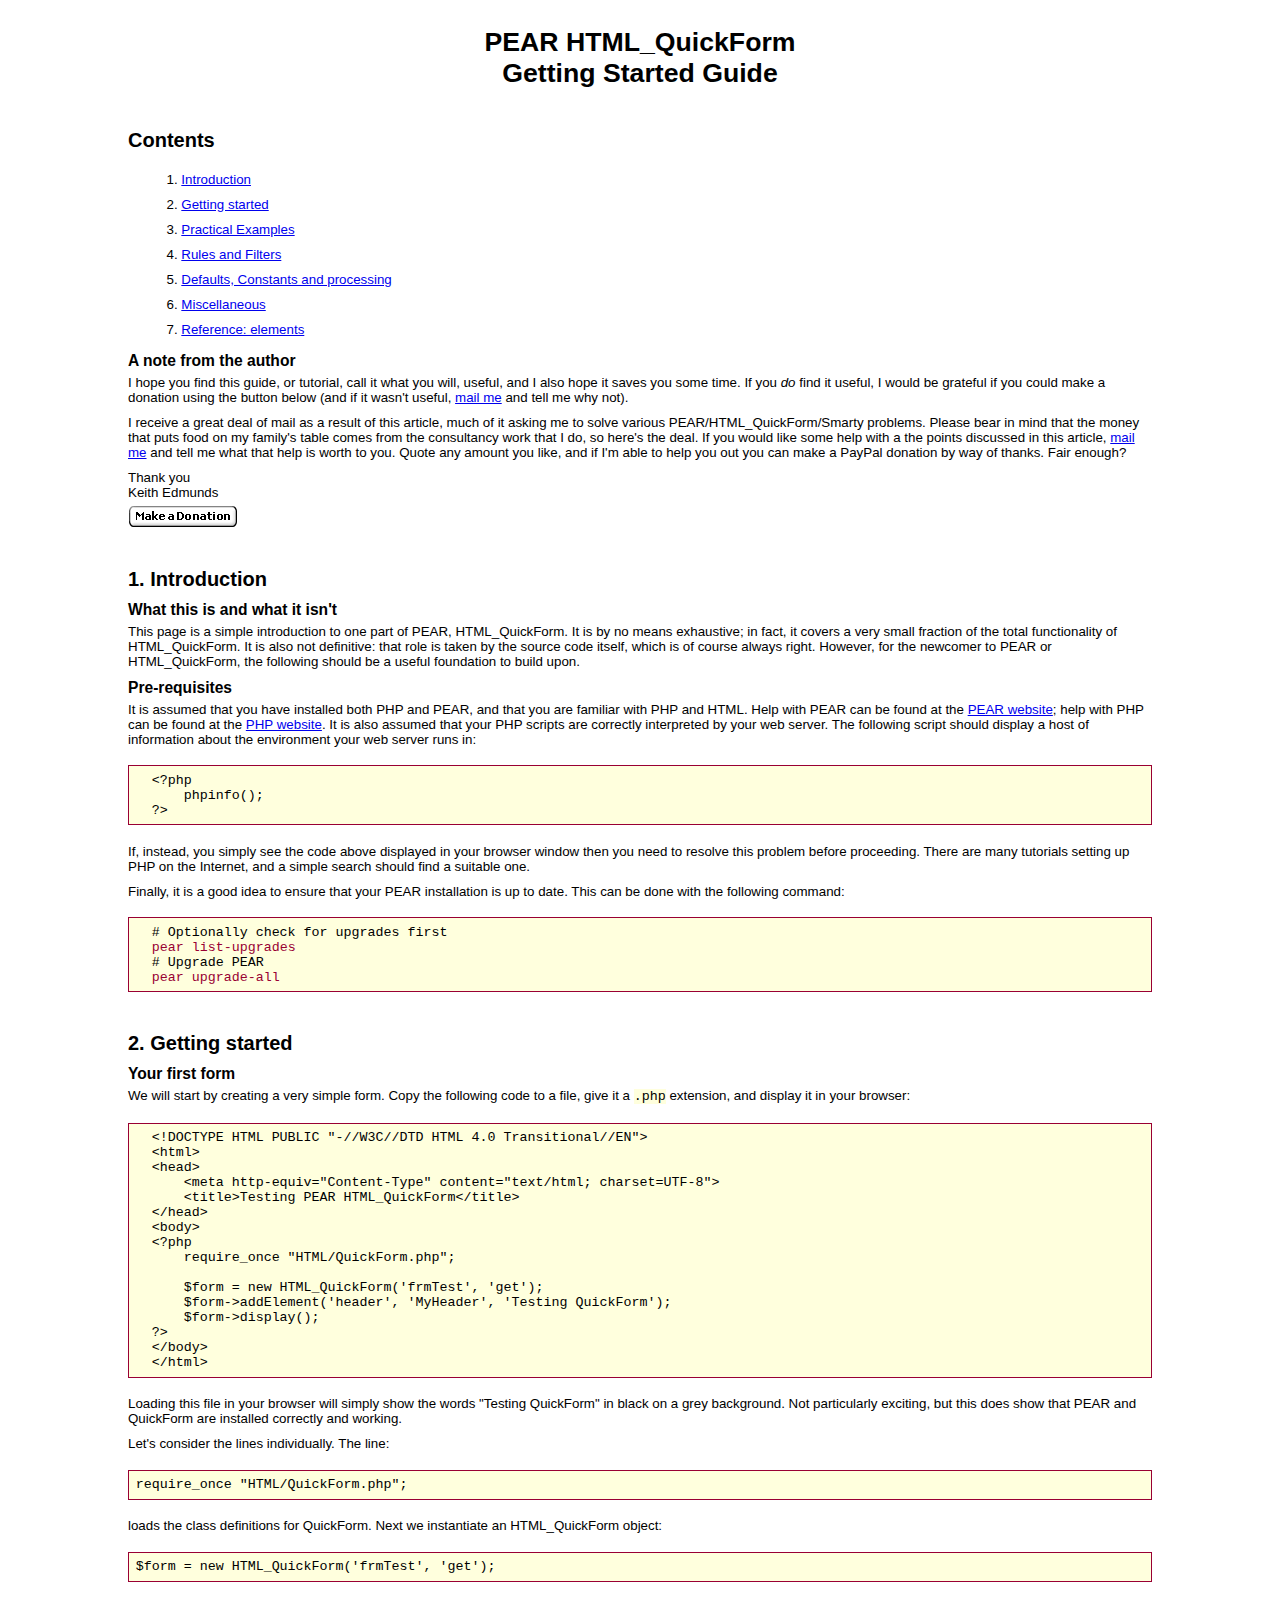
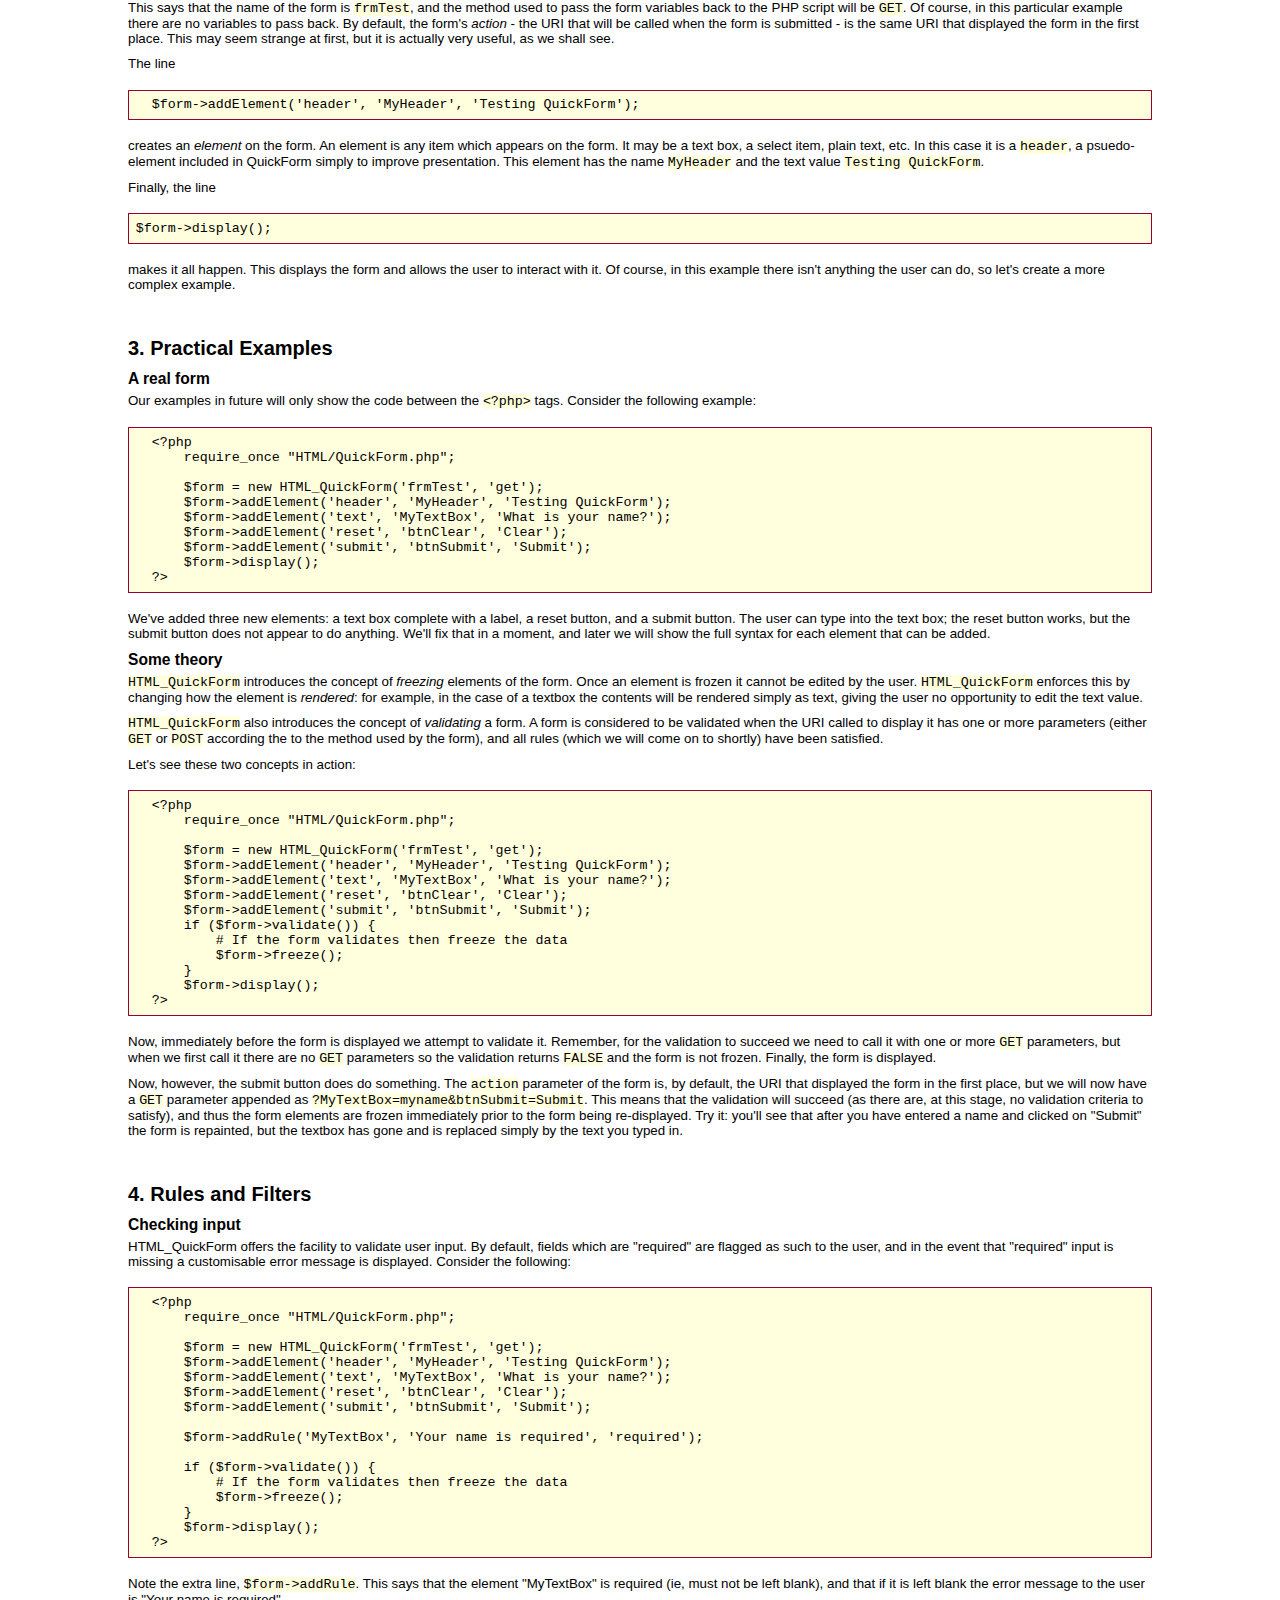
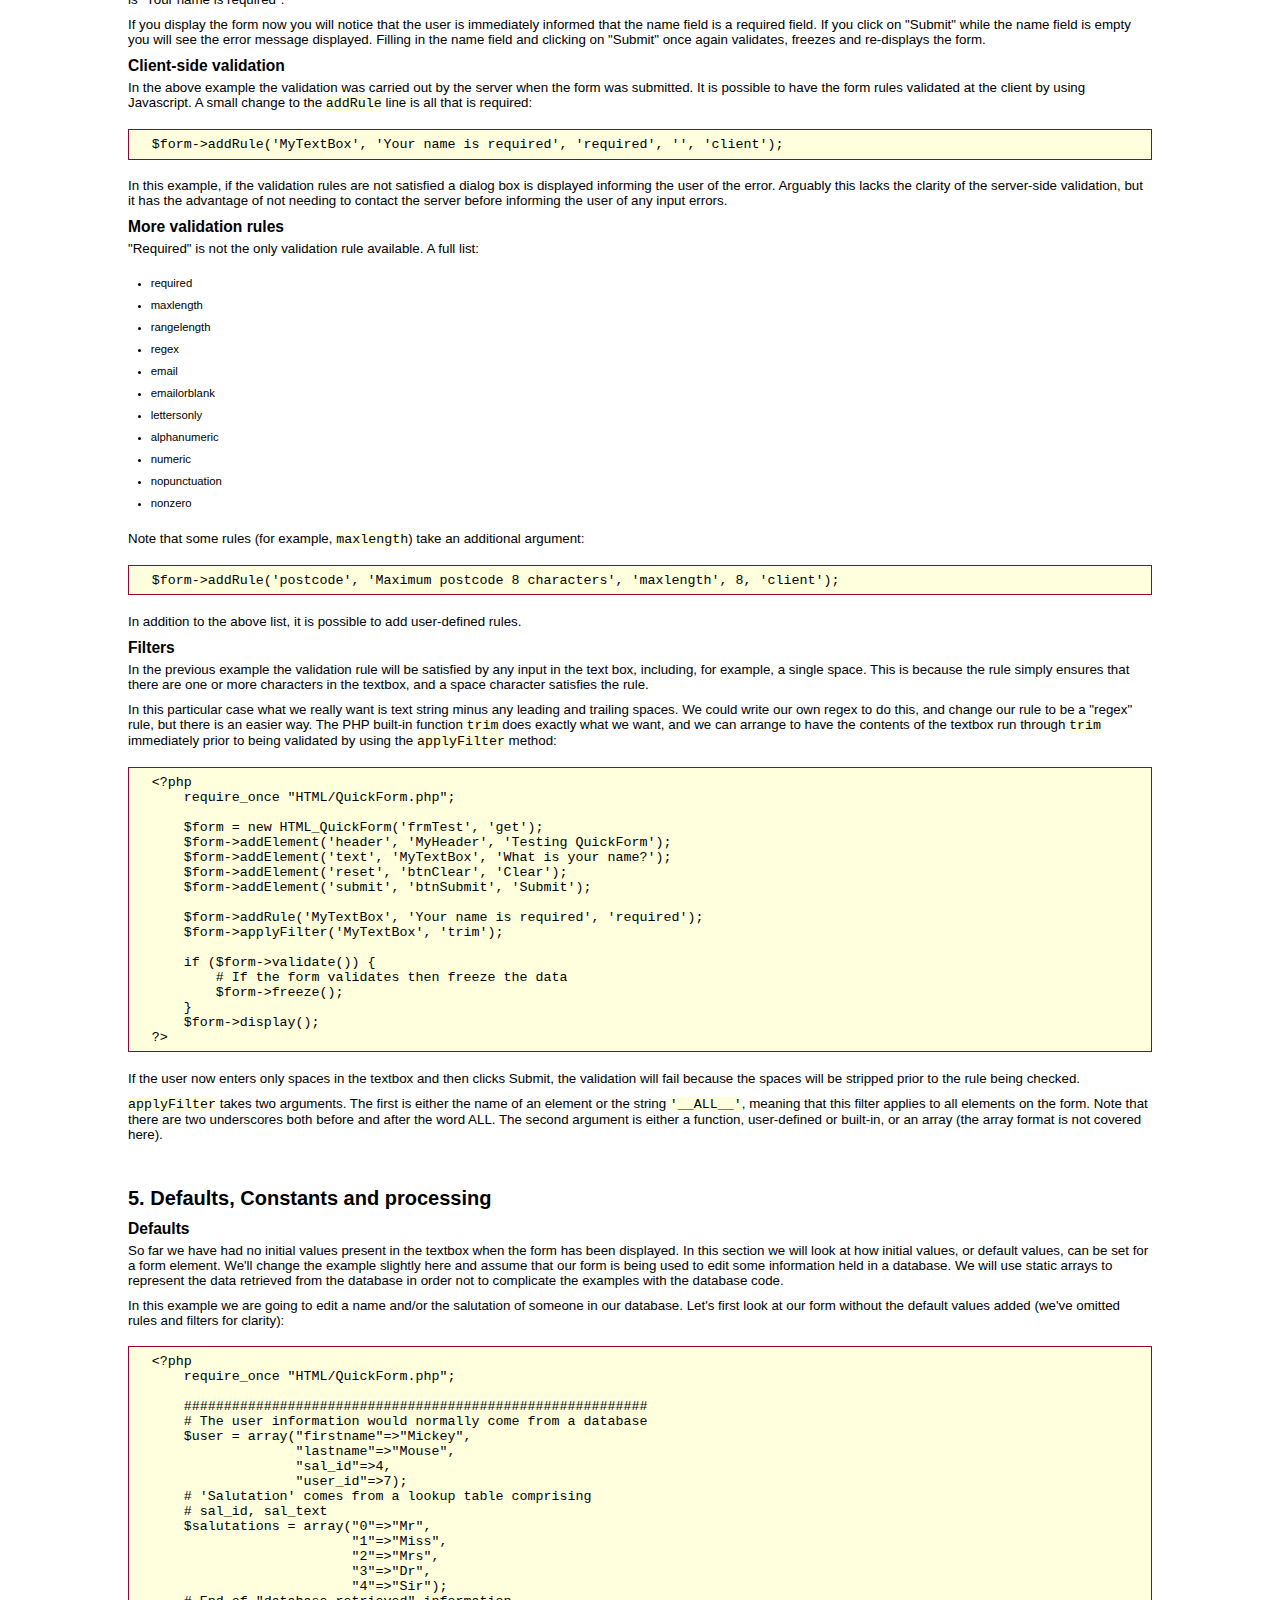
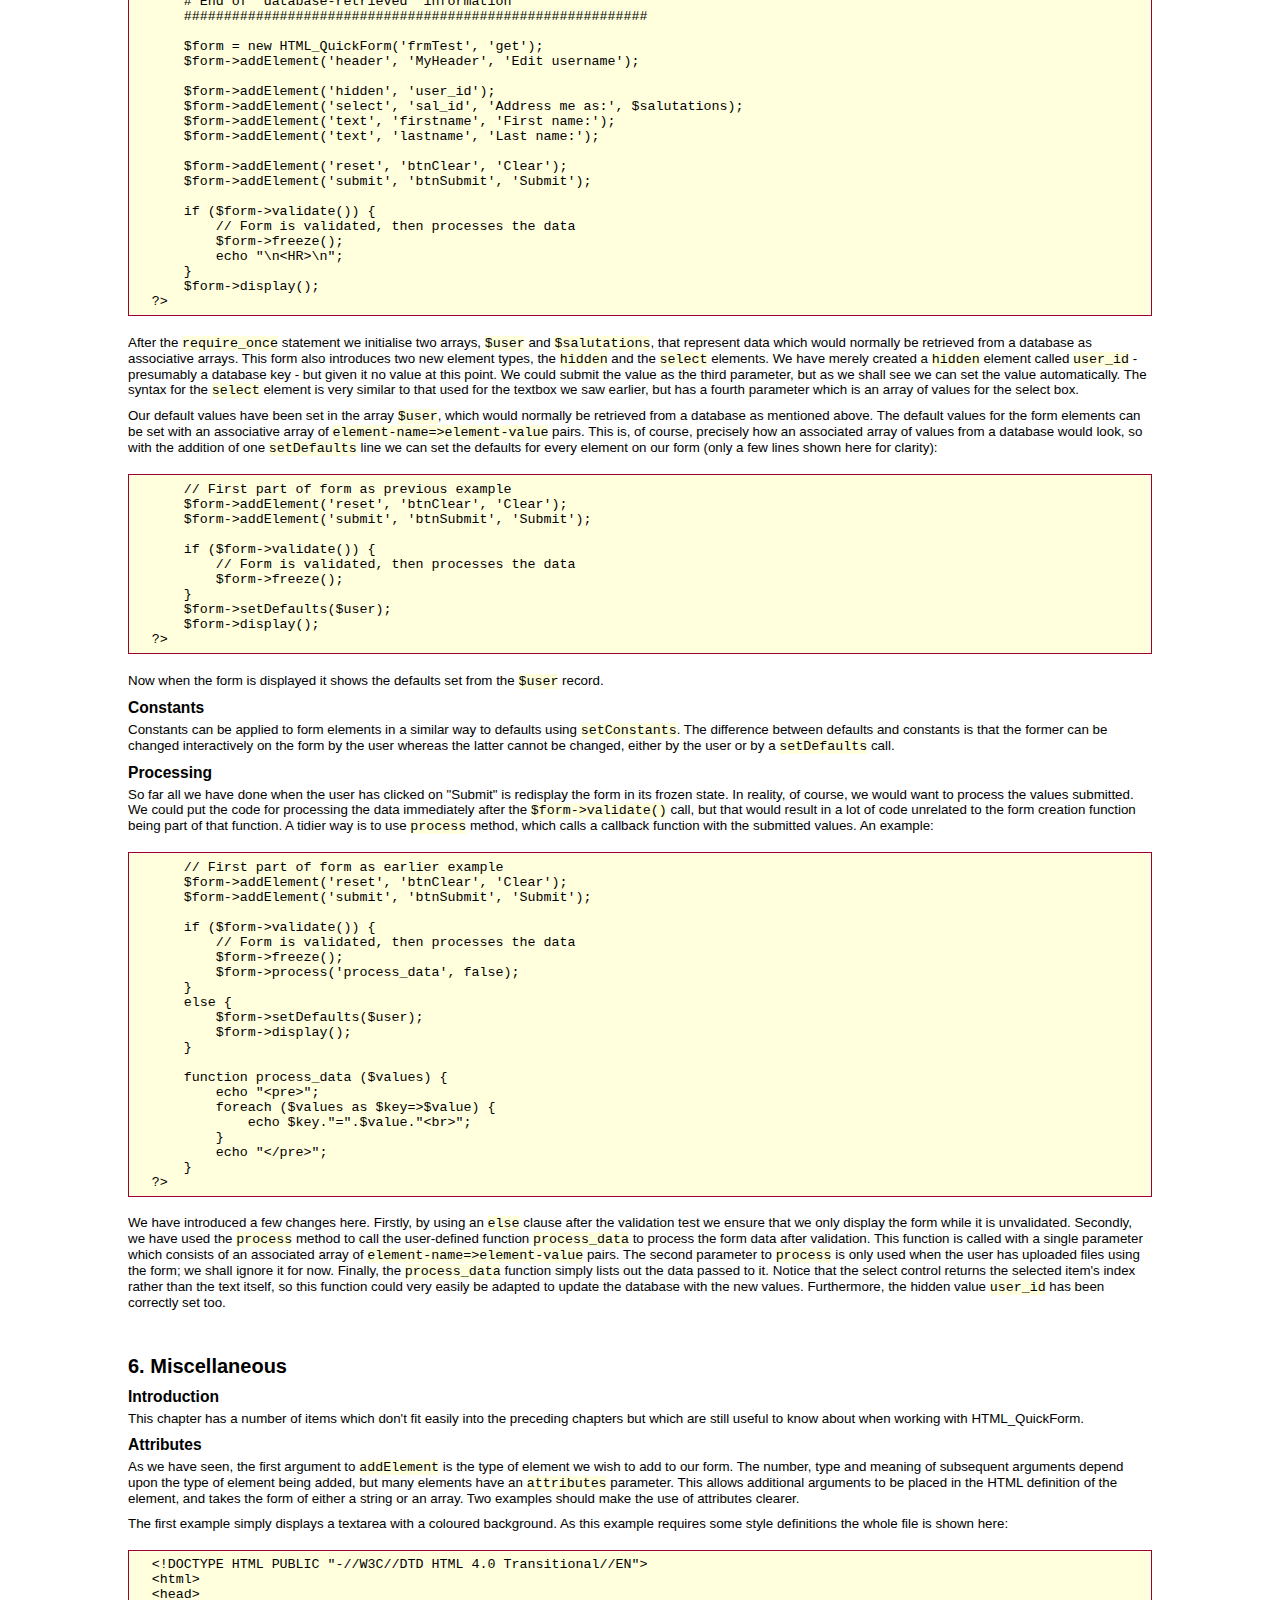
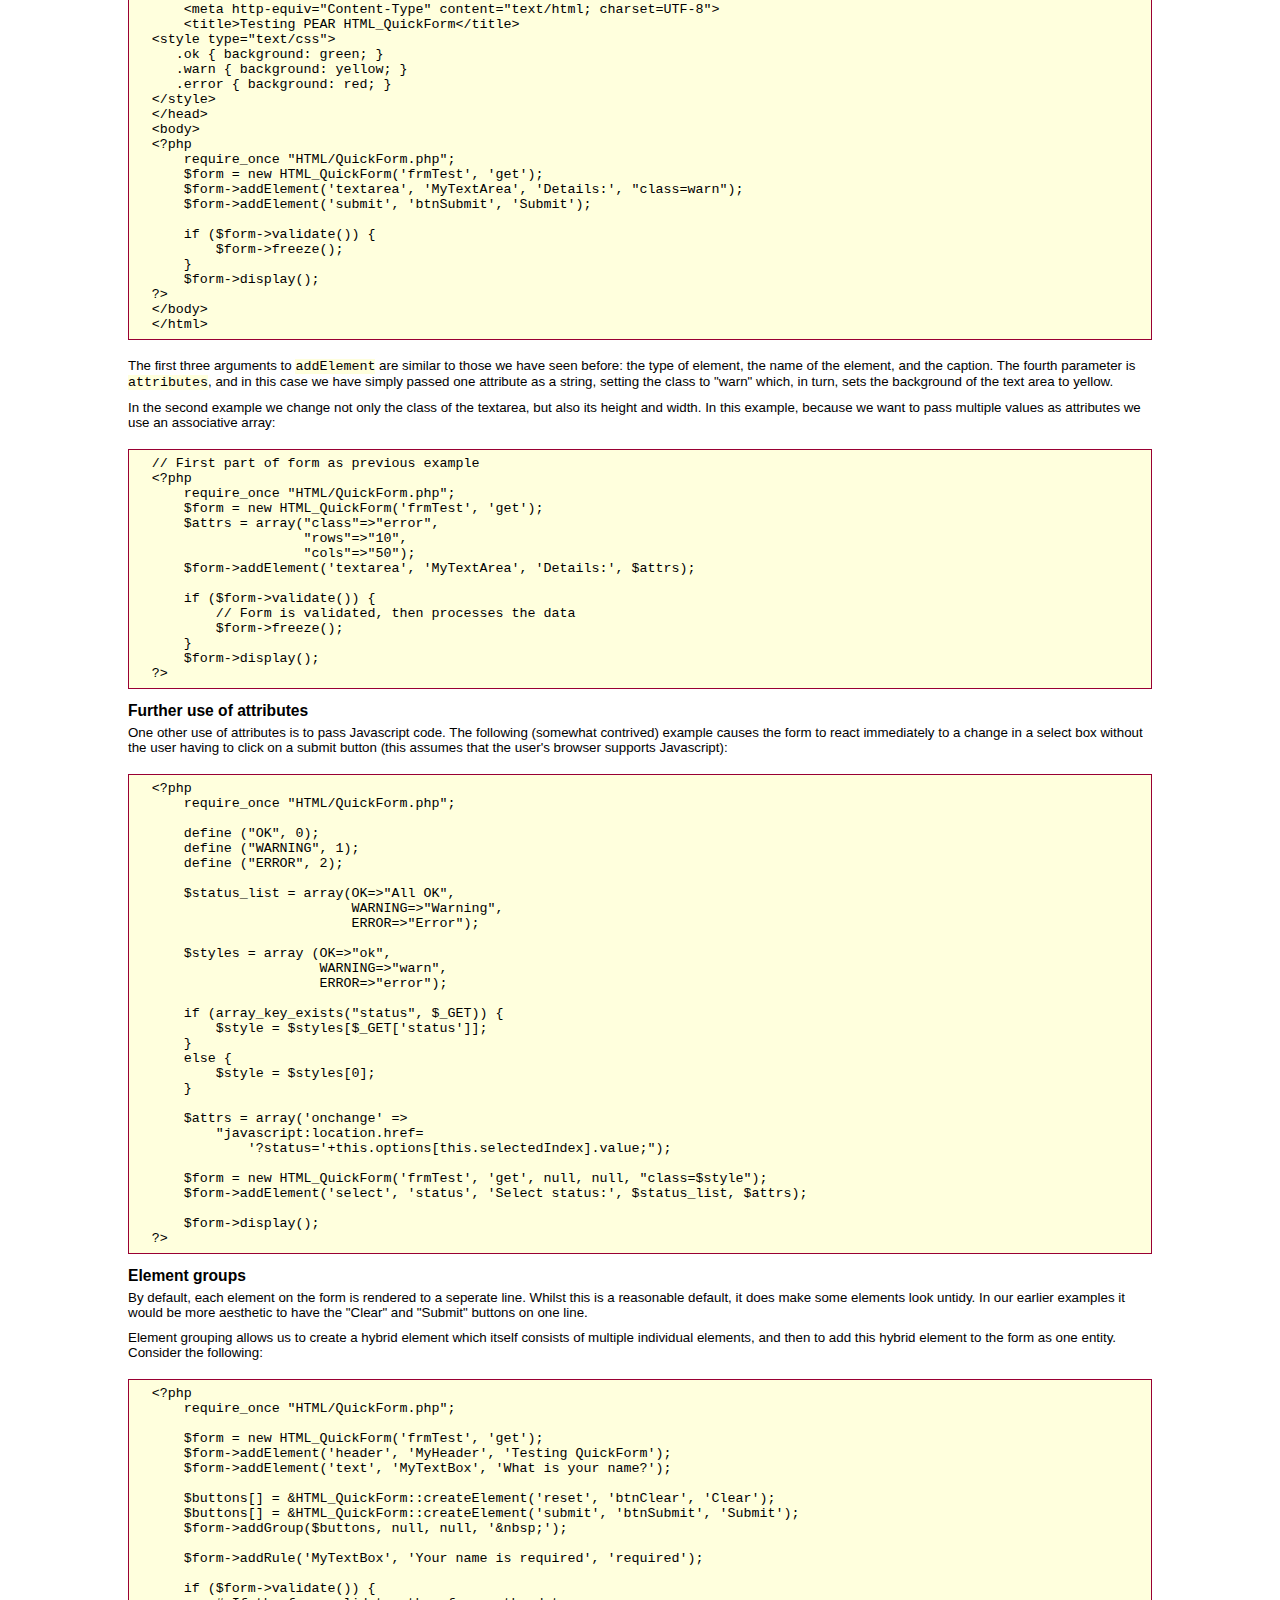
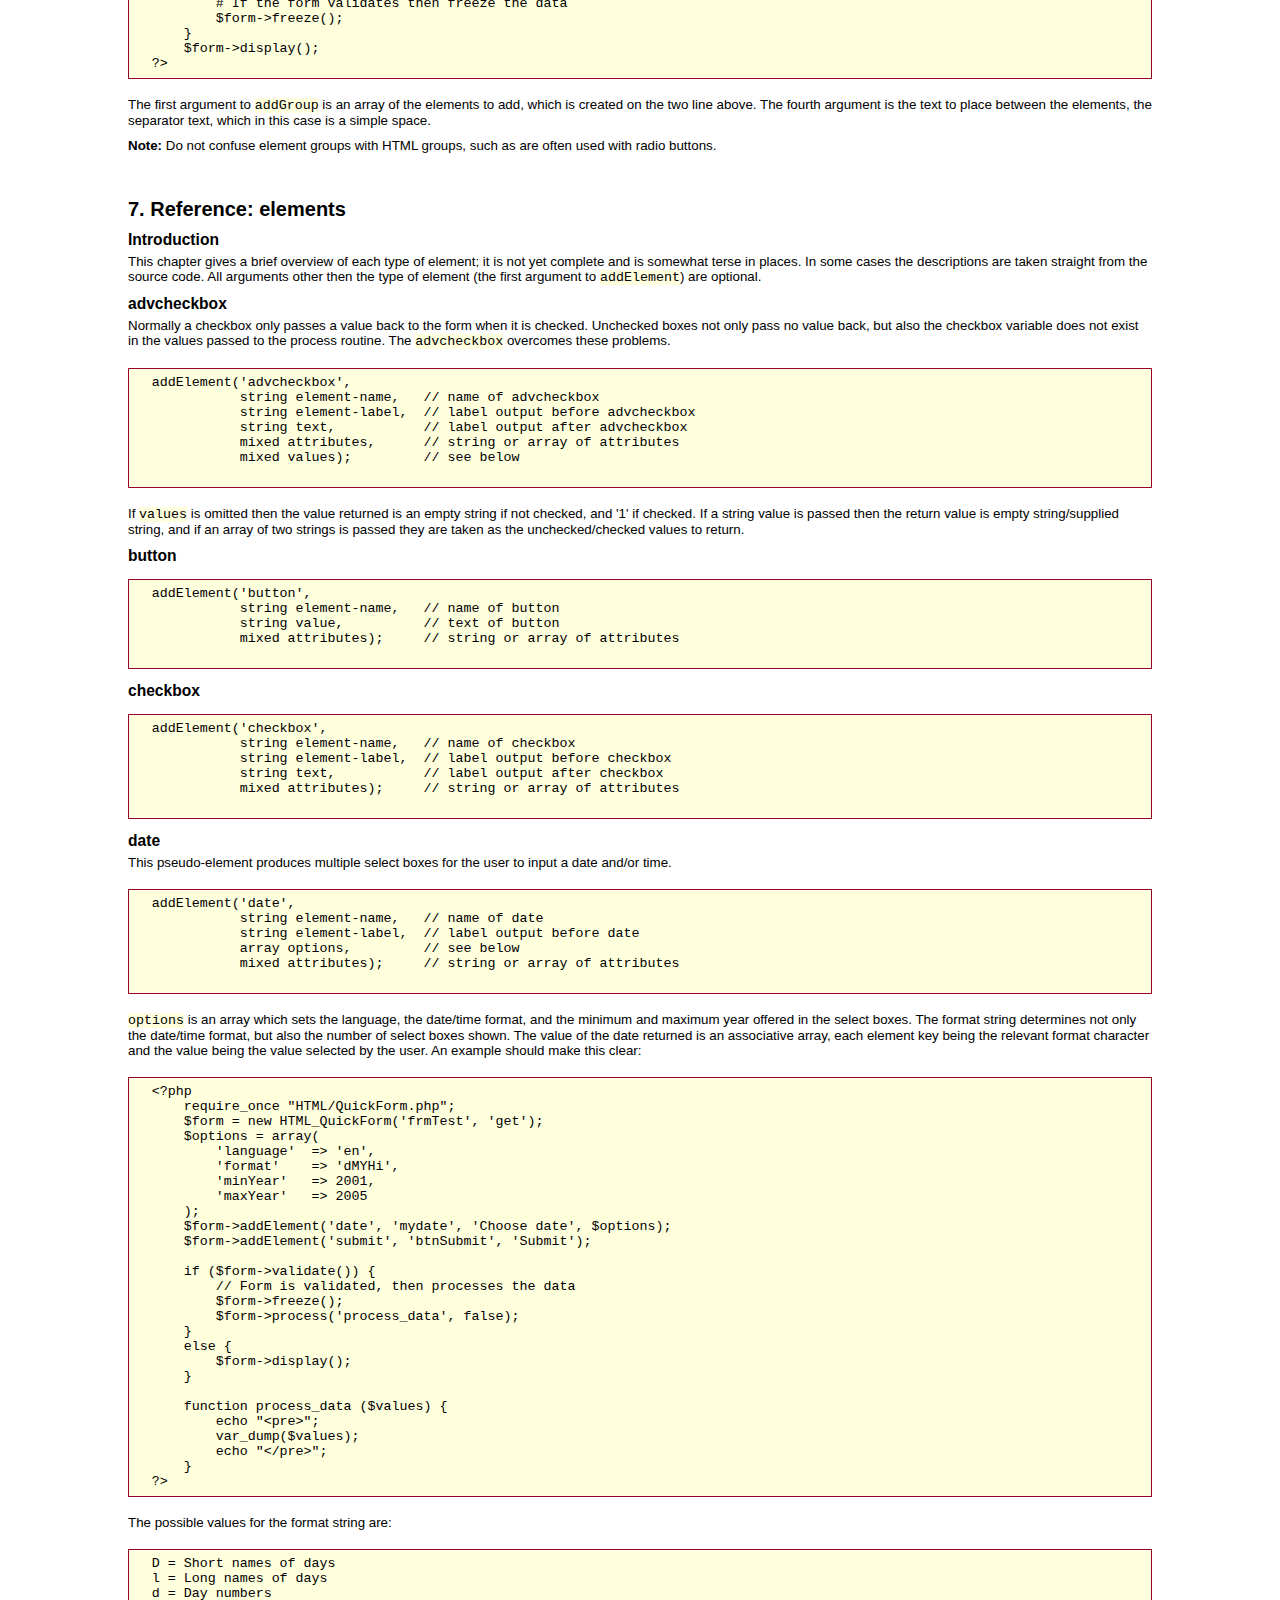
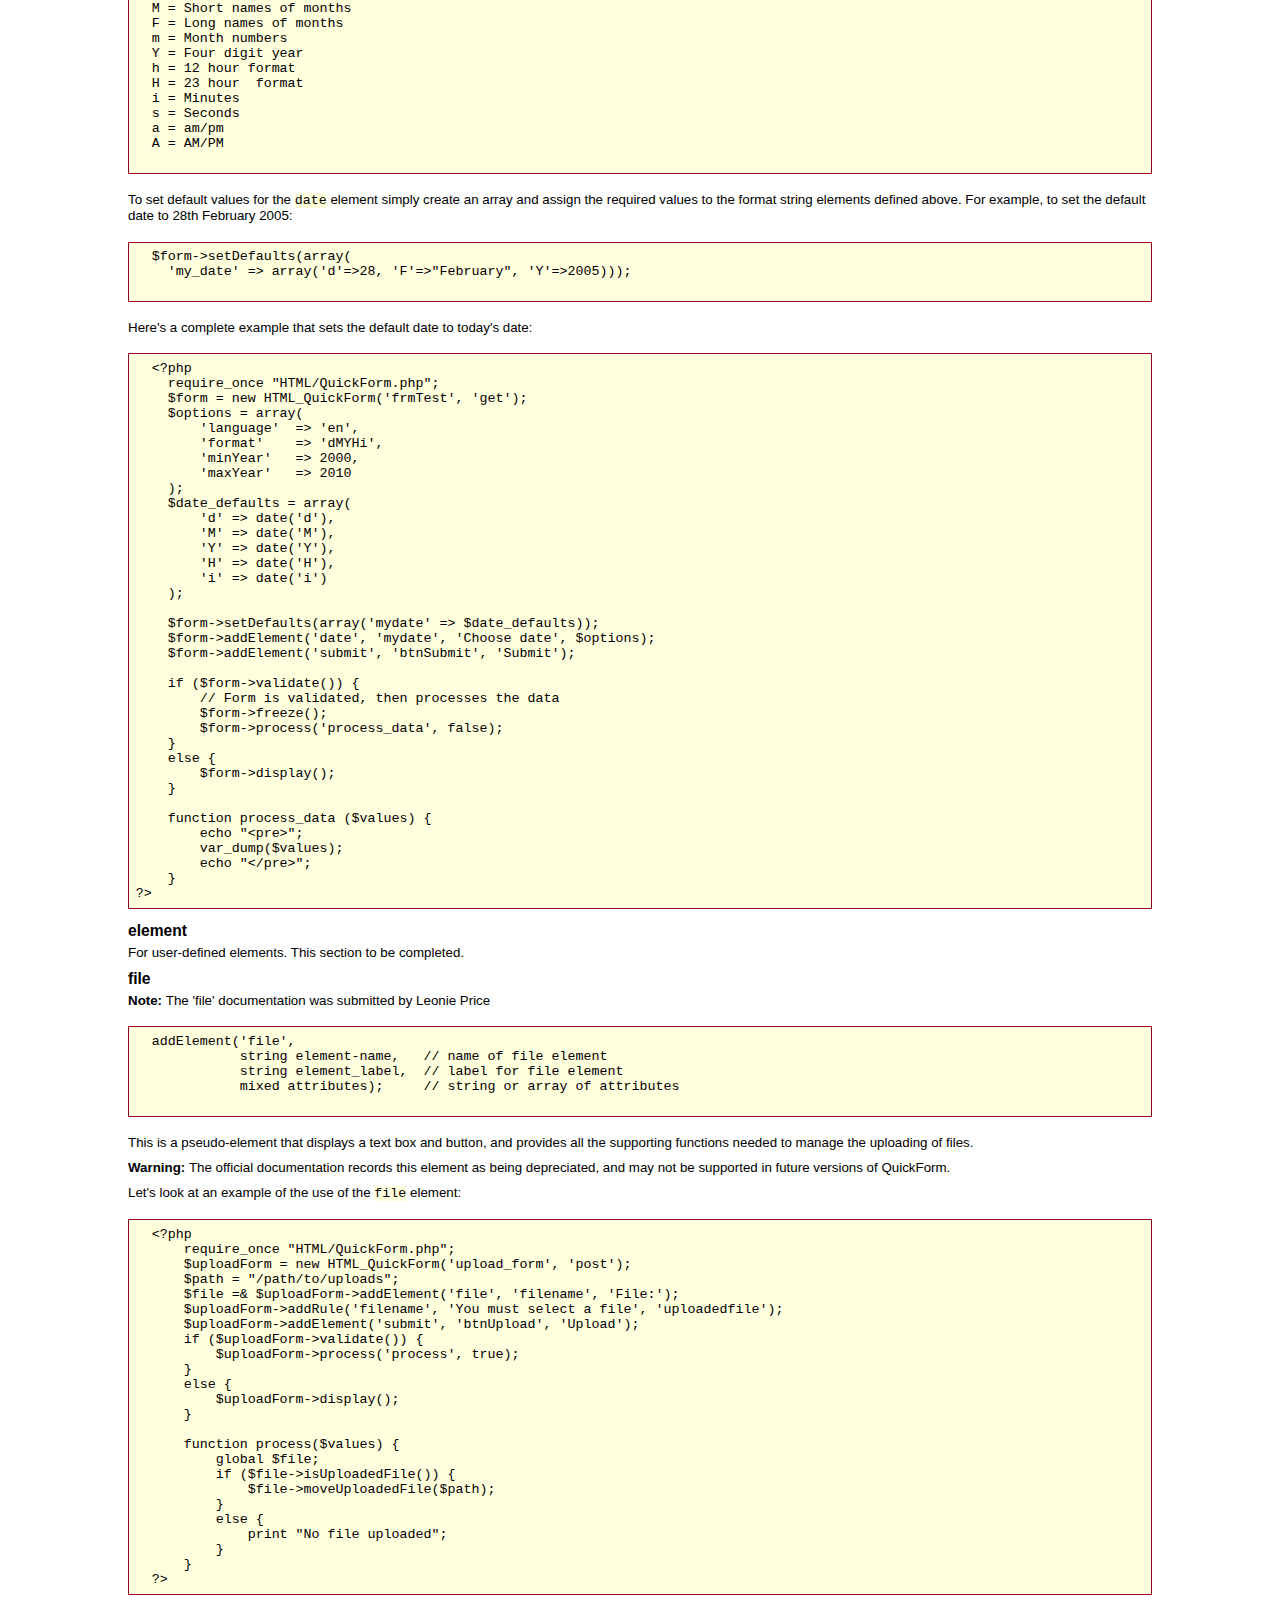
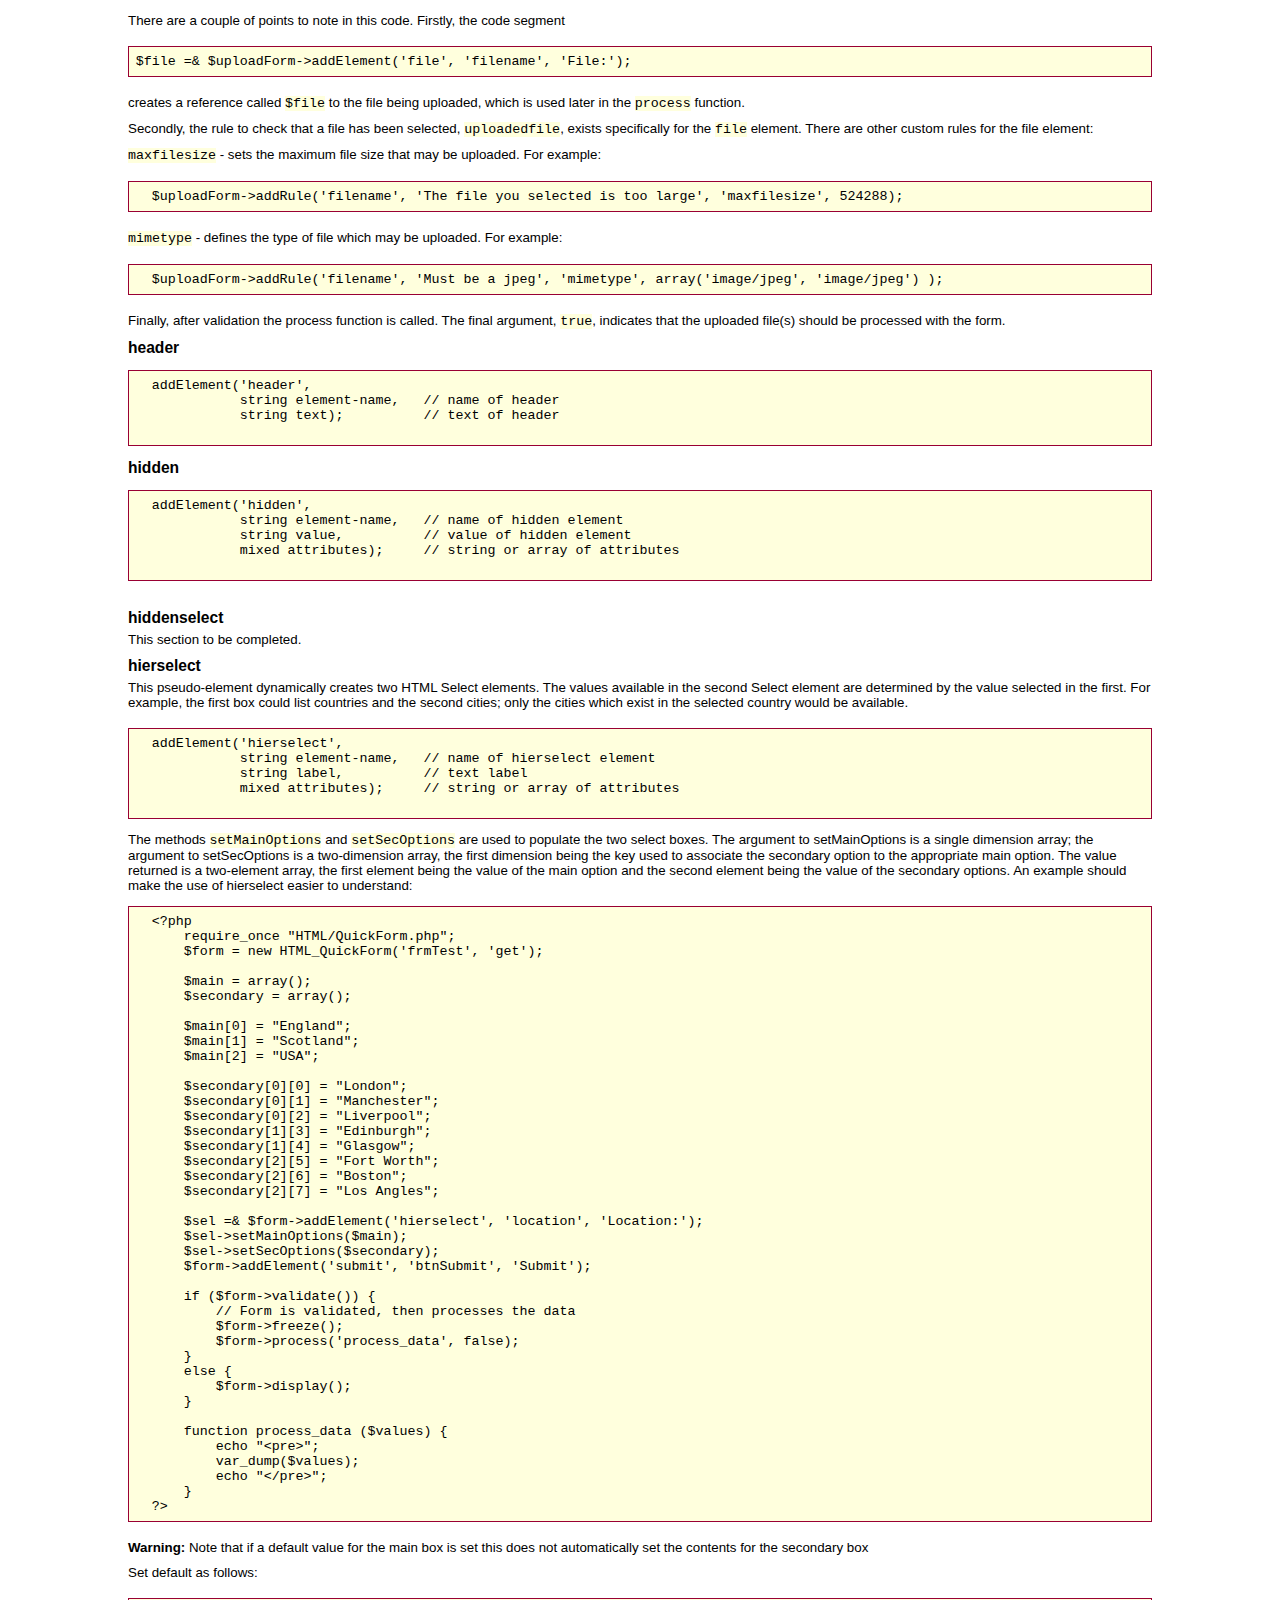
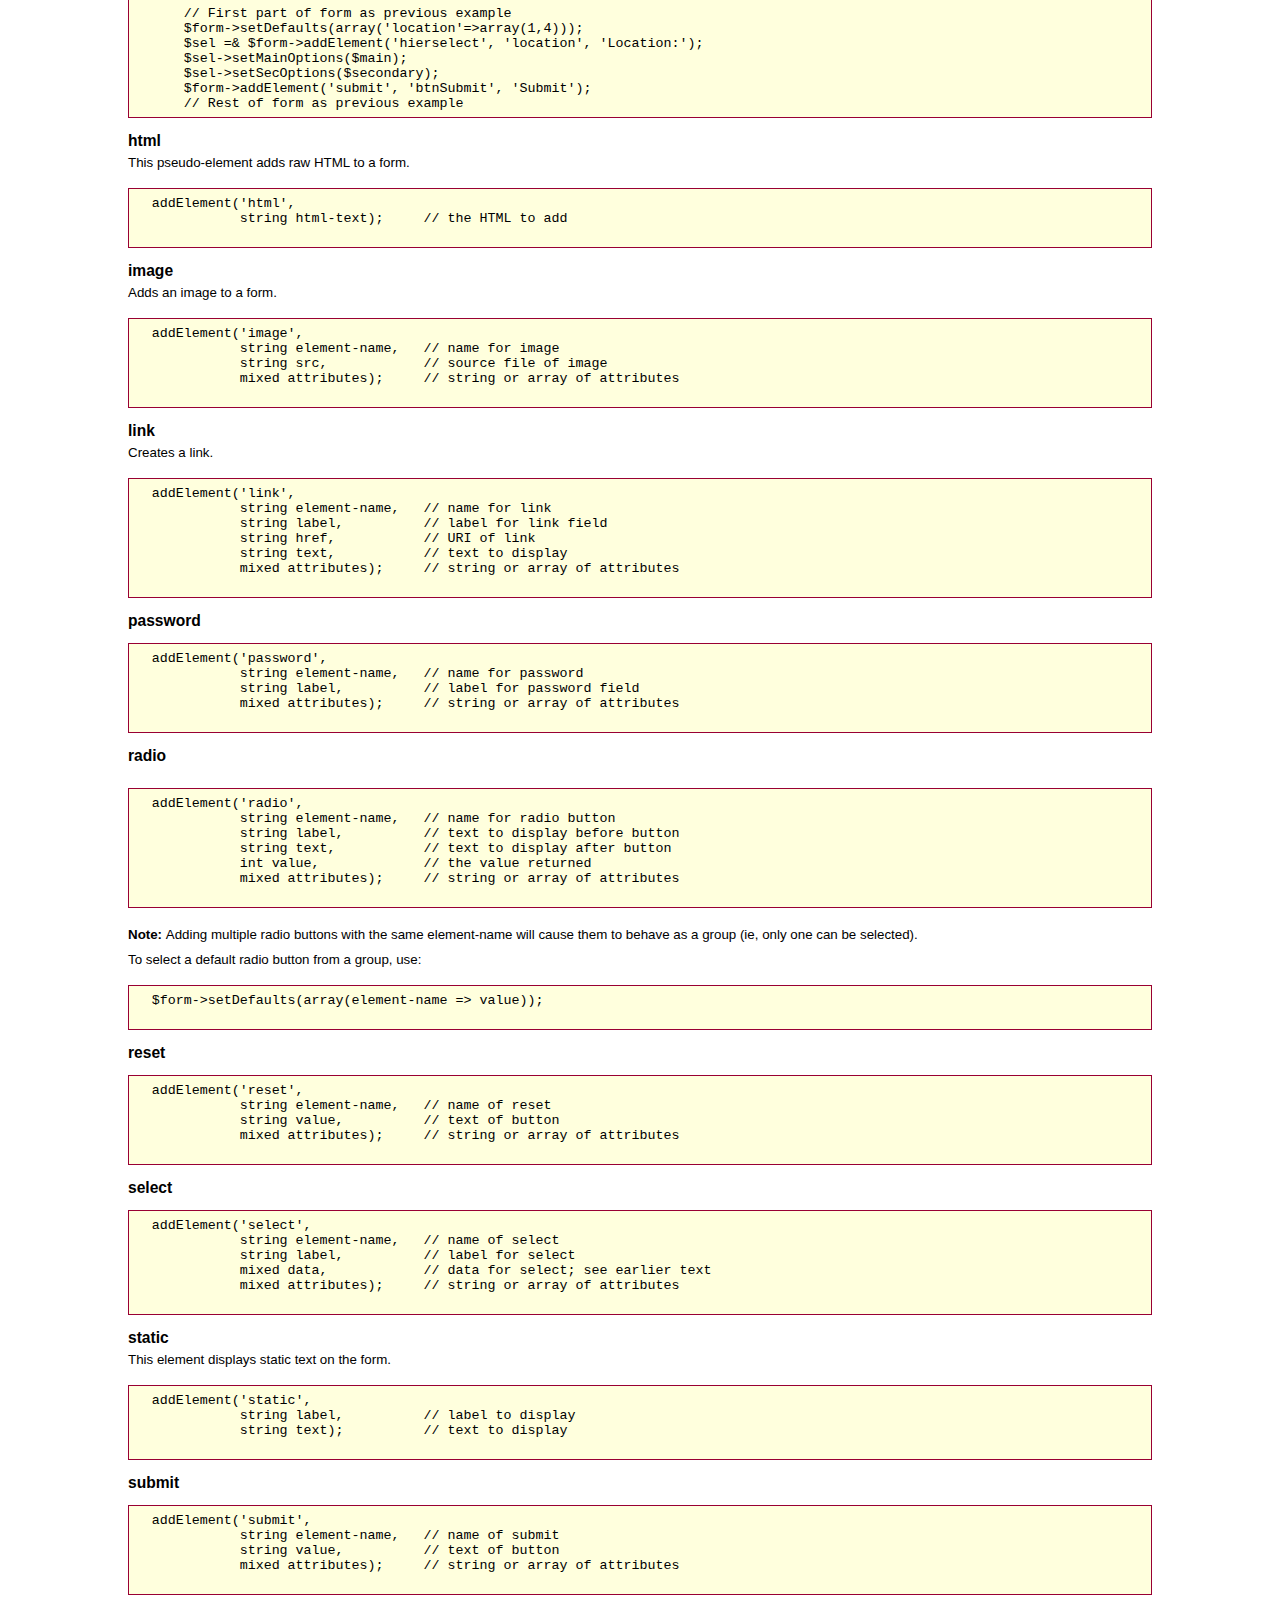
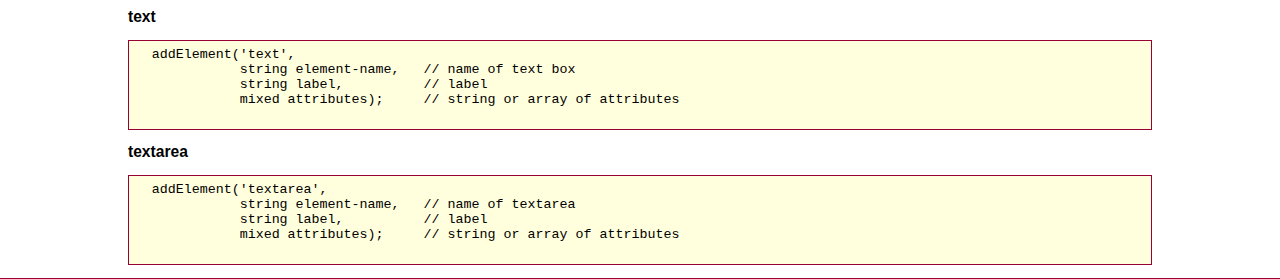
<file: AXIS Website/scripts/rvslib/Pear/HTML/quickform-usage.html>
<!DOCTYPE HTML PUBLIC "-//W3C//DTD HTML 4.01 Transitional//EN" "http://www.w3.org/TR/html4/loose.dtd">
<html><head><!-- Copyright (C) 2006 Tiger Computing Ltd -->




<meta name="author" content="Keith Edmunds">
<meta name="copyright" content="2004 Tiger Computing Ltd">
<meta name="keywords" content="Berkshire, berkshire, computing, computer, 
linux, Linux, consultancy, email, firewall, intranet, it services, hosting, 
managed IT services, managed services, network, reading, Reading, 
remote support, server, SME, sme, service provider, support, Thames Valley, 
thames valley, web hosting, web space, Linux and Windows, linux and windows">
<meta name="description" content="The Linux Consultancy: Linux for business">
<meta http-equiv="Content-Type" content="text/html">
<meta http-equiv="Expires" content="Tue, 20 Aug 1996 14:25:27 GMT"><title>Tiger Computing Ltd : The Linux Company:</title>
<link rel="StyleSheet" href="quickform-usage_files/tcl.css" type="text/css" media="screen"></head><body><div id="main">
      
<div id="fullpage">
  <h1>PEAR HTML_QuickForm<br>Getting Started Guide</h1>
  <h2 class="guide">Contents</h2>
  <ol>
    <li><a href="#doc_chap1">Introduction</a>
    </li><li><a href="#doc_chap2">Getting started</a>
    </li><li><a href="#doc_chap3">Practical Examples</a>
    </li><li><a href="#doc_chap4">Rules and Filters</a>
    </li><li><a href="#doc_chap5">Defaults, Constants and processing</a>
    </li><li><a href="#doc_chap6">Miscellaneous</a>
    </li><li><a href="#doc_chap7">Reference: elements</a>
  </li></ol>
  <h3 class="guide">A note from the author</h3>
  <p>

  I hope you find this guide, or tutorial, call it what you will, useful, and I
  also hope it saves you some time. If you <em>do</em> find
  it useful, I would be grateful if you could make a donation using the button
  below (and if it wasn't useful, <a href="mailto:keith@midnighthax.com">mail
  me</a> and tell me why not).

  </p>
  <p>

  I receive a great deal of mail as a result of this article, much of it asking
  me to solve various PEAR/HTML_QuickForm/Smarty problems. Please bear in mind
  that the money that puts food on my family's table comes from the consultancy
  work that I do, so here's the deal. If you would like some help with a the
  points discussed in this article, <a href="mailto:keith@midnighthax.com">mail
  me</a> and tell me what that help is worth to you. Quote any amount you like,
  and if I'm able to help you out you can make a PayPal donation by way of
  thanks. Fair enough?

  </p>
  <p>

  Thank you<br>
  Keith Edmunds
  </p><form action="https://www.paypal.com/cgi-bin/webscr" method="post">
  <input name="cmd" value="_s-xclick" type="hidden">
  <input src="quickform-usage_files/x-click-but21.gif" name="submit" alt="Make payments with PayPal - it's fast, free and secure!" type="image">
  <input name="encrypted" value="-----BEGIN PKCS7-----
MIIHHgYJKoZIhvcNAQcEoIIHDzCCBwsCAQExggEwMIIBLAIBADCBlDCBjjELMAkG
A1UEBhMCVVMxCzAJBgNVBAgTAkNBMRYwFAYDVQQHEw1Nb3VudGFpbiBWaWV3MRQw
EgYDVQQKEwtQYXlQYWwgSW5jLjETMBEGA1UECxQKbGl2ZV9jZXJ0czERMA8GA1UE
AxQIbGl2ZV9hcGkxHDAaBgkqhkiG9w0BCQEWDXJlQHBheXBhbC5jb20CAQAwDQYJ
KoZIhvcNAQEBBQAEgYCLUar52TXtItrV4Sum4hiVeW7Ugc+bEBagv6ADk9McTegD
VJ0f9x2MiFV2F44shPSRNSjh/TuPYB1JGOxXTUmFcmpP28TAIIr59cizHCdZ7Cdi
DzLXKOlqSENzrE5ZufIztM+JmF4nr0o/GVF14rmIaWhdRWodo1tyFP255l7p0jEL
MAkGBSsOAwIaBQAwgZsGCSqGSIb3DQEHATAUBggqhkiG9w0DBwQIJlAFmu+zFh2A
eP6tZNT0xDY7XwButrWl3VlECt2QH9gSyul4C6kXoWKrbr2r7x7YRdMS2se/9Ua4
k8WyMXb6aAuAi1LEDvjsI4cqfyiq8xEE5WOI0nLT/y42AErmfW1lbRfUW1i43tON
0bK9acqUE94oMS95ACAvPrN4aHWXM6MyG6CCA4cwggODMIIC7KADAgECAgEAMA0G
CSqGSIb3DQEBBQUAMIGOMQswCQYDVQQGEwJVUzELMAkGA1UECBMCQ0ExFjAUBgNV
BAcTDU1vdW50YWluIFZpZXcxFDASBgNVBAoTC1BheVBhbCBJbmMuMRMwEQYDVQQL
FApsaXZlX2NlcnRzMREwDwYDVQQDFAhsaXZlX2FwaTEcMBoGCSqGSIb3DQEJARYN
cmVAcGF5cGFsLmNvbTAeFw0wNDAyMTMxMDEzMTVaFw0zNTAyMTMxMDEzMTVaMIGO
MQswCQYDVQQGEwJVUzELMAkGA1UECBMCQ0ExFjAUBgNVBAcTDU1vdW50YWluIFZp
ZXcxFDASBgNVBAoTC1BheVBhbCBJbmMuMRMwEQYDVQQLFApsaXZlX2NlcnRzMREw
DwYDVQQDFAhsaXZlX2FwaTEcMBoGCSqGSIb3DQEJARYNcmVAcGF5cGFsLmNvbTCB
nzANBgkqhkiG9w0BAQEFAAOBjQAwgYkCgYEAwUdO3fxEzEtcnI7ZKZL412XvZPug
oni7i7D7prCe0AtaHTc97CYgm7NsAtJyxNLixmhLV8pyIEaiHXWAh8fPKW+R017+
EmXrr9EaquPmsVvTywAAE1PMNOKqo2kl4Gxiz9zZqIajOm1fZGWcGS0f5JQ2kBqN
bvbg2/Za+GJ/qwUCAwEAAaOB7jCB6zAdBgNVHQ4EFgQUlp98u8ZvF71ZP1LXChvs
ENZklGswgbsGA1UdIwSBszCBsIAUlp98u8ZvF71ZP1LXChvsENZklGuhgZSkgZEw
gY4xCzAJBgNVBAYTAlVTMQswCQYDVQQIEwJDQTEWMBQGA1UEBxMNTW91bnRhaW4g
VmlldzEUMBIGA1UEChMLUGF5UGFsIEluYy4xEzARBgNVBAsUCmxpdmVfY2VydHMx
ETAPBgNVBAMUCGxpdmVfYXBpMRwwGgYJKoZIhvcNAQkBFg1yZUBwYXlwYWwuY29t
ggEAMAwGA1UdEwQFMAMBAf8wDQYJKoZIhvcNAQEFBQADgYEAgV86VpqAWuXvX6Or
o4qJ1tYVIT5DgWpE692Ag422H7yRIr/9j/iKG4Thia/Oflx4TdL+IFJBAyPK9v6z
ZNZtBgPBynXb048hsP16l2vi0k5Q2JKiPDsEfBhGI+HnxLXEaUWAcVfCsQFvd2A1
sxRr67ip5y2wwBelUecP3AjJ+YcxggGaMIIBlgIBATCBlDCBjjELMAkGA1UEBhMC
VVMxCzAJBgNVBAgTAkNBMRYwFAYDVQQHEw1Nb3VudGFpbiBWaWV3MRQwEgYDVQQK
EwtQYXlQYWwgSW5jLjETMBEGA1UECxQKbGl2ZV9jZXJ0czERMA8GA1UEAxQIbGl2
ZV9hcGkxHDAaBgkqhkiG9w0BCQEWDXJlQHBheXBhbC5jb20CAQAwCQYFKw4DAhoF
AKBdMBgGCSqGSIb3DQEJAzELBgkqhkiG9w0BBwEwHAYJKoZIhvcNAQkFMQ8XDTA0
MDIyMjE3MzA1OVowIwYJKoZIhvcNAQkEMRYEFMN89CPaavQz366kZ38SNMqj6nbl
MA0GCSqGSIb3DQEBAQUABIGAL7oIEDd3NCy2A2brQ7mxqibh5iyiZmsfBkemaFzW
axriIjk7+IauS2KC1xV+X2NUsGNn6i4Q3xt1AV5UiDQ8L3ODvr+yI1krAbqZLlWg
/XdTLWlselKwZDRflsVFKaBr2LFhPKbnqesYf8p7nasVKQFO8YjNfbM5NSYxR4HW
sps=
-----END PKCS7-----" type="hidden">
</form>

  <h2 class="guide"><a name="doc_chap1">1. </a>Introduction</h2>
  <h3 class="guide">What this is and what it isn't</h3>
  <p>
  
    This page is a simple introduction to one part of PEAR, HTML_QuickForm. It
    is by no means exhaustive; in fact, it covers a very small fraction of the
    total functionality of HTML_QuickForm. It is also not definitive: that role
    is taken by the source code itself, which is of course always right.
    However, for the newcomer to PEAR or HTML_QuickForm, the following should
    be a useful foundation to build upon.
  
  </p>

  <h3 class="guide"><a name="doc_chap1_sect2">Pre-requisites</a></h3>
  <p> 

    It is assumed that you have installed both PHP and PEAR, and that
    you are familiar with PHP and HTML. Help with PEAR
    can be found at the <a href="http://pear.php.net/">PEAR
    website</a>; help with PHP can be found at the <a href="http://php.net/">PHP website</a>. It is also assumed that
    your PHP scripts are correctly interpreted by your web server. The
    following script should display a host of information about the
    environment your web server runs in:

  </p>

  <pre>  &lt;?php
      phpinfo();
  ?&gt;</pre>

  <p>

    If, instead, you simply see the code above displayed in your
    browser window then you need to resolve this problem before
    proceeding. There are many tutorials setting up PHP on the
    Internet, and a simple search should find a suitable one.

  </p>
  <p>

    Finally, it is a good idea to ensure that your PEAR installation is up to
    date. This can be done with the following command:

  </p>

  <pre>  # Optionally check for upgrades first
  <span class="input">pear list-upgrades</span>
  # Upgrade PEAR
  <span class="input">pear upgrade-all</span></pre>
  
  <h2 class="guide"><a name="doc_chap2">2. </a>Getting started</h2>
  <h3 class="guide"><a name="doc_chap2_sect1">Your first form</a></h3>
  <p>

    We will start by creating a very simple form. Copy the following code to a
    file, give it a <code>.php</code> extension, and display it in
    your browser:

  </p>
  
  <pre>  &lt;!DOCTYPE HTML PUBLIC "-//W3C//DTD HTML 4.0 Transitional//EN"&gt;
  &lt;html&gt;
  &lt;head&gt;
      &lt;meta http-equiv="Content-Type" content="text/html; charset=UTF-8"&gt;
      &lt;title&gt;Testing PEAR HTML_QuickForm&lt;/title&gt;
  &lt;/head&gt;
  &lt;body&gt;
  &lt;?php
      require_once "HTML/QuickForm.php";

      $form = new HTML_QuickForm('frmTest', 'get');
      $form-&gt;addElement('header', 'MyHeader', 'Testing QuickForm');
      $form-&gt;display();
  ?&gt;
  &lt;/body&gt;
  &lt;/html&gt;</pre>
  
  <p>

    Loading this file in your browser will simply show the words
    "Testing QuickForm" in black on a grey background. Not
    particularly exciting, but this does show that PEAR and
    QuickForm are installed correctly and working.

  </p>
  <p>
  
  Let's consider the lines individually. The line:
          
  </p>
  
  <pre>require_once "HTML/QuickForm.php";</pre>
  
  <p>
  
    loads the class definitions for QuickForm. Next we instantiate an
    HTML_QuickForm object:
  
  </p>
  
  <pre>$form = new HTML_QuickForm('frmTest', 'get');</pre>
  
  <p>
  This says that the name of the form is <code>frmTest</code>, and
  the method used to pass the form variables back to the PHP script
  will be <code>GET</code>. Of course, in this particular example
  there are no variables to pass back. By default, the form's
  <em>action</em> - the URI that will be called when the form is
  submitted - is the same URI that displayed the form in the first
  place. This may seem strange at first, but it is actually very
  useful, as we shall see.
  </p>

  <p>
  The line
  </p>

  <pre>  $form-&gt;addElement('header', 'MyHeader', 'Testing QuickForm');</pre>
  
  <p>
  creates an <em>element</em> on the form. An element is any item which
  appears on the form. It may be a text box, a select item, plain
  text, etc. In this case it is a <code>header</code>, a psuedo-element included
  in QuickForm simply to improve presentation. This element has the
  name <code>MyHeader</code> and the text value <code>Testing
  QuickForm</code>.
  </p>

  <p>
  Finally, the line
  </p>

  <pre>$form-&gt;display();</pre>
  
  <p>
  makes it all happen. This displays the form and allows the user to
  interact with it. Of course, in this example there isn't anything
  the user can do, so let's create a more complex example.
  </p>
          
  <h2 class="guide"><a name="doc_chap3">3. </a>Practical Examples</h2>
      
  <h3 class="guide">A real form</h3>

  <p>
  Our examples in future will only show the code between the
  <code>&lt;?php&gt;</code> tags. Consider the following example:
  </p>
  
  <pre>  &lt;?php
      require_once "HTML/QuickForm.php";

      $form = new HTML_QuickForm('frmTest', 'get');
      $form-&gt;addElement('header', 'MyHeader', 'Testing QuickForm');
      $form-&gt;addElement('text', 'MyTextBox', 'What is your name?');
      $form-&gt;addElement('reset', 'btnClear', 'Clear');
      $form-&gt;addElement('submit', 'btnSubmit', 'Submit');
      $form-&gt;display();
  ?&gt;</pre>
  
  <p>
  
  We've added three new elements: a text box complete with a label, a reset
  button, and a submit button. The user can type into the text box; the reset
  button works, but the submit button does not appear to do anything. We'll fix
  that in  a moment, and later we will show the full syntax for each element
  that can  be added.

  </p>

  <h3 class="guide">Some theory</h3>
  
  <p>
  
  <code>HTML_QuickForm</code> introduces the concept of <em>freezing</em>
  elements of the form. Once an element is frozen it cannot be edited by the
  user. <code>HTML_QuickForm</code> enforces this by changing how the element is
  <em>rendered</em>: for example, in the case of a textbox the contents will be
  rendered simply as text, giving the user no opportunity to edit the text
  value.

  </p>
  
  <p>
  <code>HTML_QuickForm</code> also introduces the concept of
  <em>validating</em> a form. A form is considered to be validated when the URI
  called to display it has one or more parameters (either <code>GET</code> or
  <code>POST</code> according the to the method used by the form), and
  all rules (which we will come on to shortly) have been satisfied.
  </p>
  <p>
  Let's see these two concepts in action:
  </p>
  
  <pre>  &lt;?php
      require_once "HTML/QuickForm.php";

      $form = new HTML_QuickForm('frmTest', 'get');
      $form-&gt;addElement('header', 'MyHeader', 'Testing QuickForm');
      $form-&gt;addElement('text', 'MyTextBox', 'What is your name?');
      $form-&gt;addElement('reset', 'btnClear', 'Clear');
      $form-&gt;addElement('submit', 'btnSubmit', 'Submit');
      if ($form-&gt;validate()) {
          # If the form validates then freeze the data
          $form-&gt;freeze();
      }
      $form-&gt;display();
  ?&gt;</pre>

  <p>

  Now, immediately before the form is displayed we attempt to validate it.
  Remember, for the validation to succeed we need to call it with one or more
  <code>GET</code> parameters, but when we first call it there are no
  <code>GET</code> parameters so the validation returns <code>FALSE</code>
  and the form is not frozen. Finally, the form is displayed.
  </p>
  <p>

  Now, however, the submit button does do something. The <code>action</code>
  parameter of the form is, by default, the URI that displayed the form in 
  the first place, but we will now have a <code>GET</code> parameter appended as 
  <code>?MyTextBox=myname&amp;btnSubmit=Submit</code>. This means that
  the validation will succeed (as there are, at this stage, no validation
  criteria to satisfy), and thus the form elements are frozen immediately
  prior to the form being re-displayed. Try it: you'll see that after you
  have entered a name and clicked on "Submit" the form is repainted, but the
  textbox has gone and is replaced simply by the text you typed in.

  </p>
  
  <h2><a name="doc_chap4">4. </a>Rules and Filters</h2>
  <h3 class="guide">Checking input</h3>
  <p>
  
  HTML_QuickForm offers the facility to validate user input. By
  default, fields which are "required" are flagged as such to the user, and
  in the event that "required" input is missing a customisable error message
  is displayed. Consider the following:
  
  </p>
  <a name="doc_chap4_pre1"></a>

  <pre>  &lt;?php
      require_once "HTML/QuickForm.php";

      $form = new HTML_QuickForm('frmTest', 'get');
      $form-&gt;addElement('header', 'MyHeader', 'Testing QuickForm');
      $form-&gt;addElement('text', 'MyTextBox', 'What is your name?');
      $form-&gt;addElement('reset', 'btnClear', 'Clear');
      $form-&gt;addElement('submit', 'btnSubmit', 'Submit');

      $form-&gt;addRule('MyTextBox', 'Your name is required', 'required');

      if ($form-&gt;validate()) {
          # If the form validates then freeze the data
          $form-&gt;freeze();
      }
      $form-&gt;display();
  ?&gt;</pre>

  <p>
  Note the extra line, <code>$form-&gt;addRule</code>. This says that the
  element "MyTextBox" is required (ie, must not be left blank), and that if
  it is left blank the error message to the user is "Your name is required".
  </p>
  <p>
  If you display the form now you will notice that the user is immediately
  informed that the name field is a required field. If you click on "Submit"
  while the name field is empty you will see the error message displayed.
  Filling in the name field and clicking on "Submit" once again validates,
  freezes and re-displays the form.
  </p>
  <h3 class="guide"><a name="doc_chap4_sect2">Client-side validation</a></h3>
  <p>
  In the above example the validation was carried out by the server when the
  form was submitted. It is possible to have the form rules validated at the
  client by using Javascript. A small change to the <code>addRule</code> line
  is all that is required:
  </p>

  <pre>  $form-&gt;addRule('MyTextBox', 'Your name is required', 'required', '', 'client');</pre>

  <p>
  In this example, if the validation rules are not satisfied a dialog box is
  displayed informing the user of the error. Arguably this lacks the clarity
  of the server-side validation, but it has the advantage of not needing to
  contact the server before informing the user of any input errors.
  </p>

  <h3 class="guide"><a name="doc_chap4_sect3">More validation rules</a></h3>
  <p>
  "Required" is not the only validation rule available. A full list:
  </p>
  <ul>
  <li>required</li>
  <li>maxlength</li>
  <li>rangelength</li>
  <li>regex</li>
  <li>email</li>
  <li>emailorblank</li>
  <li>lettersonly</li>
  <li>alphanumeric</li>
  <li>numeric</li>
  <li>nopunctuation</li>
  <li>nonzero</li>
  </ul>

  <p>
  Note that some rules (for example, <code>maxlength</code>) take an additional argument:
  </p>

  <pre>  $form-&gt;addRule('postcode', 'Maximum postcode 8 characters', 'maxlength', 8, 'client');</pre>

  <p>
  In addition to the above list, it is possible to add user-defined rules.
  </p>

  <h3 class="guide"><a name="doc_chap4_sect4">Filters</a></h3>
  <p>
  In the previous example the validation rule will be satisfied by any input
  in the text box, including, for example, a single space. This is because
  the rule simply ensures that there are one or more characters in the
  textbox, and a space character satisfies the rule.
  </p>
  <p>
  In this particular case what we really want is text string minus any
  leading and trailing spaces. We could write our own regex to do this, and
  change our rule to be a "regex" rule, but there is an easier way. The PHP
  built-in function <code>trim</code> does exactly what we want, and we can arrange to
  have the contents of the textbox run through <code>trim</code> immediately
  prior to being validated by using the <code>applyFilter</code> method:
  </p>

  <pre>  &lt;?php
      require_once "HTML/QuickForm.php";

      $form = new HTML_QuickForm('frmTest', 'get');
      $form-&gt;addElement('header', 'MyHeader', 'Testing QuickForm');
      $form-&gt;addElement('text', 'MyTextBox', 'What is your name?');
      $form-&gt;addElement('reset', 'btnClear', 'Clear');
      $form-&gt;addElement('submit', 'btnSubmit', 'Submit');

      $form-&gt;addRule('MyTextBox', 'Your name is required', 'required');
      $form-&gt;applyFilter('MyTextBox', 'trim');

      if ($form-&gt;validate()) {
          # If the form validates then freeze the data
          $form-&gt;freeze();
      }
      $form-&gt;display();
  ?&gt;</pre>

  <p>
  If the user now enters only spaces in the textbox and then clicks Submit,
  the validation will fail because the spaces will be stripped prior to the
  rule being checked.
  </p>
  <p>
  <code>applyFilter</code> takes two arguments. The first is either the name
  of an element or the string <code>'__ALL__'</code>, meaning that this filter
  applies to all elements on the form. Note that there are two underscores both
  before and after the word ALL. The second argument is either a
  function, user-defined or built-in, or an array (the array format is not
  covered here).
  </p>
  
  <h2 class="guide"><a name="doc_chap5">5. </a>Defaults, Constants and processing</h2>
  <h3 class="guide">Defaults</h3>

  <p>
  So far we have had no initial values present in the textbox when the form
  has been displayed. In this section we will look at how initial values, or
  default values, can be set for a form element. We'll change the example
  slightly here and assume that our form is being used to edit some
  information held in a database. We will use static arrays to represent the
  data retrieved from the database in order not to complicate the examples
  with the database code.
  </p>
  <p>
  In this example we are going to edit a name and/or the salutation of
  someone in our database. Let's first look at our form without the default
  values added (we've omitted rules and filters for clarity):
  </p>

  <pre>  &lt;?php
      require_once "HTML/QuickForm.php";

      ##########################################################
      # The user information would normally come from a database
      $user = array("firstname"=&gt;"Mickey",
                    "lastname"=&gt;"Mouse",
                    "sal_id"=&gt;4,
                    "user_id"=&gt;7);
      # 'Salutation' comes from a lookup table comprising 
      # sal_id, sal_text
      $salutations = array("0"=&gt;"Mr",
                           "1"=&gt;"Miss", 
                           "2"=&gt;"Mrs", 
                           "3"=&gt;"Dr",
                           "4"=&gt;"Sir");
      # End of "database-retrieved" information
      ##########################################################

      $form = new HTML_QuickForm('frmTest', 'get');
      $form-&gt;addElement('header', 'MyHeader', 'Edit username');

      $form-&gt;addElement('hidden', 'user_id');
      $form-&gt;addElement('select', 'sal_id', 'Address me as:', $salutations);
      $form-&gt;addElement('text', 'firstname', 'First name:');
      $form-&gt;addElement('text', 'lastname', 'Last name:');

      $form-&gt;addElement('reset', 'btnClear', 'Clear');
      $form-&gt;addElement('submit', 'btnSubmit', 'Submit');

      if ($form-&gt;validate()) {
          // Form is validated, then processes the data
          $form-&gt;freeze();
          echo "\n&lt;HR&gt;\n";
      }
      $form-&gt;display();
  ?&gt;</pre>

  <p>
  After the <code>require_once</code> statement we initialise two arrays,
  <code>$user</code> and <code>$salutations</code>, that represent data which would
  normally be retrieved from a database as associative arrays. This form also
  introduces two new element types, the <code>hidden</code> and the <code>select</code>
  elements. We have merely created a <code>hidden</code> element called
  <code>user_id</code> - presumably a database key - but given it no
  value at this point. We could submit the value as the third parameter, but 
  as we shall see we can set the value automatically. The syntax for the
  <code>select</code> element is very similar
  to that used for the textbox we saw earlier, but has a fourth parameter
  which is an array of values for the select box.
  </p>
  <p>
  Our default values have been set in the array <code>$user</code>, which would
  normally be retrieved from a database as mentioned above. The default values
  for the form elements
  can be set with an associative array of
  <code>element-name=&gt;element-value</code> pairs. This is, of course, precisely how
  an associated array of values from a database would look, so with the
  addition of one <code>setDefaults</code> line we can set the defaults for every
  element on our form
  (only a few lines shown here for clarity):
  </p>

  <pre>      // First part of form as previous example
      $form-&gt;addElement('reset', 'btnClear', 'Clear');
      $form-&gt;addElement('submit', 'btnSubmit', 'Submit');

      if ($form-&gt;validate()) {
          // Form is validated, then processes the data
          $form-&gt;freeze();
      }
      $form-&gt;setDefaults($user);
      $form-&gt;display();
  ?&gt;</pre>

  <p>Now when the form is displayed it shows the defaults set from the
  <code>$user</code> record.
  </p>
  <h3 class="guide"><a name="doc_chap5_sect2">Constants</a></h3>
  <p>
  Constants can be applied to form elements in a similar way to defaults
  using <code>setConstants</code>. The difference between defaults and constants is
  that the former can be changed interactively on the form by the user
  whereas the latter cannot be changed, either by the user or by a
  <code>setDefaults</code> call.
  </p>
  <h3 class="guide"><a name="doc_chap5_sect3">Processing</a></h3>
  <p>
  So far all we have done when the user has clicked on "Submit" is redisplay
  the form in its frozen state. In reality, of course, we would want to
  process the values submitted. We could put the code for processing the data
  immediately after the <code>$form-&gt;validate()</code> call, but that would
  result in a lot of code unrelated to the form creation function being part
  of that function. A tidier way is to use <code>process</code> method, which
  calls a callback function  with the submitted values. An example:
  </p>

  <pre>      // First part of form as earlier example
      $form-&gt;addElement('reset', 'btnClear', 'Clear');
      $form-&gt;addElement('submit', 'btnSubmit', 'Submit');

      if ($form-&gt;validate()) {
          // Form is validated, then processes the data
          $form-&gt;freeze();
          $form-&gt;process('process_data', false);
      }
      else {
          $form-&gt;setDefaults($user);
          $form-&gt;display();
      }

      function process_data ($values) {
          echo "&lt;pre&gt;";
          foreach ($values as $key=&gt;$value) {
              echo $key."=".$value."&lt;br&gt;";
          }
          echo "&lt;/pre&gt;";
      }
  ?&gt;</pre>

  <p>
  We have introduced a few changes here. Firstly, by using an <code>else</code>
  clause after the validation test we ensure that we only display the form
  while it is unvalidated. Secondly, we have used the <code>process</code> method
  to call the user-defined function <code>process_data</code> to process the form
  data after validation. This function is called with a single parameter
  which consists of an associated array of <code>element-name=&gt;element-value</code>
  pairs. The second parameter to <code>process</code> is only used
  when the user has uploaded files using the form; we shall ignore it for
  now. Finally, the <code>process_data</code> function simply lists out the data
  passed to it. Notice that the select control returns the selected item's
  index rather than the text itself, so this function could very easily be
  adapted to update the database with the new values. Furthermore, the hidden
  value <code>user_id</code> has been correctly set too.
  </p>
  
  <h2><a name="doc_chap6">6. </a>Miscellaneous</h2>
  <h3 class="guide"><a name="doc_chap6_sect1">Introduction</a></h3>
  <p>
  This chapter has a number of items which don't fit easily into the
  preceding chapters but which are still useful to know about when working
  with HTML_QuickForm.
  </p>
  <h3 class="guide"><a name="doc_chap6_sect2">Attributes</a></h3>
  <p>
  As we have seen, the first argument to <code>addElement</code> is the type of
  element we wish to add to our form. The number, type and meaning of 
  subsequent arguments depend upon the type of element being added, but many
  elements have an <code>attributes</code> parameter. This allows additional
  arguments to be placed in the HTML definition of the element, and takes the
  form of either a string or an array. Two examples should make the use of
  attributes clearer.
  </p>
  <p>
  The first example simply displays a textarea with a coloured background. As
  this example requires some style definitions the whole file is shown here:
  </p>

  <pre>  &lt;!DOCTYPE HTML PUBLIC "-//W3C//DTD HTML 4.0 Transitional//EN"&gt;
  &lt;html&gt;
  &lt;head&gt;
      &lt;meta http-equiv="Content-Type" content="text/html; charset=UTF-8"&gt;
      &lt;title&gt;Testing PEAR HTML_QuickForm&lt;/title&gt;
  &lt;style type="text/css"&gt;
     .ok { background: green; }
     .warn { background: yellow; }
     .error { background: red; }
  &lt;/style&gt;
  &lt;/head&gt;
  &lt;body&gt;
  &lt;?php
      require_once "HTML/QuickForm.php";
      $form = new HTML_QuickForm('frmTest', 'get');
      $form-&gt;addElement('textarea', 'MyTextArea', 'Details:', "class=warn");
      $form-&gt;addElement('submit', 'btnSubmit', 'Submit');

      if ($form-&gt;validate()) {
          $form-&gt;freeze();
      }
      $form-&gt;display();
  ?&gt;
  &lt;/body&gt;
  &lt;/html&gt;</pre>

  <p>
  The first three arguments to <code>addElement</code> are similar to those we have
  seen before: the type of element, the name of the element, and the caption.
  The fourth parameter is <code>attributes</code>, and in this case we have simply
  passed one attribute as a string, setting the class to "warn" which, in
  turn, sets the background of the text area to yellow.
  </p>
  <p>
  In the second example we change not only the class of the textarea, but
  also its height and width. In this example, because we want to pass
  multiple values as attributes we use an associative array:
  </p>

  <pre>  // First part of form as previous example
  &lt;?php
      require_once "HTML/QuickForm.php";
      $form = new HTML_QuickForm('frmTest', 'get');
      $attrs = array("class"=&gt;"error",
                     "rows"=&gt;"10",
                     "cols"=&gt;"50");
      $form-&gt;addElement('textarea', 'MyTextArea', 'Details:', $attrs);

      if ($form-&gt;validate()) {
          // Form is validated, then processes the data
          $form-&gt;freeze();
      }
      $form-&gt;display();
  ?&gt;</pre>

  <h3 class="guide"><a name="doc_chap6_sect3">Further use of attributes</a></h3>
  <p>
  
  One other use of attributes is to pass Javascript code. The following
  (somewhat  contrived) example causes the form to react immediately to a change
  in a select box without the user having to click on a submit button (this
  assumes that the user's browser supports Javascript):

  </p>

  <pre>  &lt;?php
      require_once "HTML/QuickForm.php";

      define ("OK", 0);
      define ("WARNING", 1);
      define ("ERROR", 2);

      $status_list = array(OK=&gt;"All OK",
                           WARNING=&gt;"Warning",
                           ERROR=&gt;"Error");

      $styles = array (OK=&gt;"ok",
                       WARNING=&gt;"warn",
                       ERROR=&gt;"error");

      if (array_key_exists("status", $_GET)) {
          $style = $styles[$_GET['status']];
      }
      else {
          $style = $styles[0];
      }

      $attrs = array('onchange' =&gt; 
          "javascript:location.href=
              '?status='+this.options[this.selectedIndex].value;");

      $form = new HTML_QuickForm('frmTest', 'get', null, null, "class=$style");
      $form-&gt;addElement('select', 'status', 'Select status:', $status_list, $attrs);

      $form-&gt;display();
  ?&gt;</pre>

  <h3 class="guide"><a name="doc_chap6_sect4">Element groups</a></h3>
  <p>
  By default, each element on the form is rendered to a seperate line.
  Whilst this is a reasonable default, it does make some elements look
  untidy. In our earlier examples it would be more aesthetic to have the 
  "Clear" and "Submit" buttons on one line.
  </p>
  <p>
  Element grouping allows us to create a hybrid element which itself consists
  of multiple individual elements, and then to add this hybrid element to the
  form as one entity. Consider the following:
  </p>

  <pre>  &lt;?php
      require_once "HTML/QuickForm.php";

      $form = new HTML_QuickForm('frmTest', 'get');
      $form-&gt;addElement('header', 'MyHeader', 'Testing QuickForm');
      $form-&gt;addElement('text', 'MyTextBox', 'What is your name?');

      $buttons[] = &amp;HTML_QuickForm::createElement('reset', 'btnClear', 'Clear');
      $buttons[] = &amp;HTML_QuickForm::createElement('submit', 'btnSubmit', 'Submit');
      $form-&gt;addGroup($buttons, null, null, '&amp;nbsp;');

      $form-&gt;addRule('MyTextBox', 'Your name is required', 'required');

      if ($form-&gt;validate()) {
          # If the form validates then freeze the data
          $form-&gt;freeze();
      }
      $form-&gt;display();
  ?&gt;</pre>

  <p>
  The first argument to <code>addGroup</code> is an array of the elements to
  add, which is created on the two line above. The fourth argument is the
  text to place between the elements, the separator text, which in this case
  is a simple space.
  </p>

  <p><b>Note: </b>Do not confuse element groups with HTML groups, such as are often
  used with radio buttons.</p>
  
  <h2><a name="doc_chap7">7. </a>Reference: elements</h2>
  <h3 class="guide"><a name="doc_chap7_sect1">Introduction</a></h3>
  <p>
  This chapter gives a brief overview of each type of element; it is not yet
  complete and is somewhat terse in places. In some cases the descriptions 
  are taken straight from the source code. All 
  arguments other then the type of element (the first argument to 
  <code>addElement</code>) are optional.
  </p>
  <h3 class="guide"><a name="doc_chap7_sect2">advcheckbox</a></h3>
  <p>
  Normally a checkbox only passes a value back to the form when it is
  checked. Unchecked boxes not only pass no value back, but also the checkbox
  variable does not exist in the values passed to the process routine. The
  <code>advcheckbox</code> overcomes these problems.
  </p>

  <pre>  addElement('advcheckbox',
             string element-name,   // name of advcheckbox
             string element-label,  // label output before advcheckbox
             string text,           // label output after advcheckbox
             mixed attributes,      // string or array of attributes
             mixed values);         // see below
  </pre>

  <p>
  If <code>values</code> is omitted then the value returned is an empty string if 
  not checked, and '1' if checked. If a string value is passed then the
  return value is empty string/supplied string, and if an array of two 
  strings is passed they are taken as the unchecked/checked values to return.
  </p>
  
  <h3 class="guide"><a name="doc_chap7_sect3">button</a></h3>
  <a name="doc_chap7_pre2"></a>

  <pre>  addElement('button',
             string element-name,   // name of button
             string value,          // text of button
             mixed attributes);     // string or array of attributes
  </pre>

  <h3 class="guide"><a name="doc_chap7_sect4">checkbox</a></h3>

  <pre>  addElement('checkbox',
             string element-name,   // name of checkbox
             string element-label,  // label output before checkbox
             string text,           // label output after checkbox
             mixed attributes);     // string or array of attributes
  </pre>

  <h3 class="guide"><a name="doc_chap7_sect5">date</a></h3>
  <p>
  This pseudo-element produces multiple select boxes for the user to 
  input a date and/or time.
  </p>

  <pre>  addElement('date',
             string element-name,   // name of date
             string element-label,  // label output before date
             array options,         // see below
             mixed attributes);     // string or array of attributes
  </pre>

  <p>
  <code>options</code> is an array which sets the language, the date/time format,
  and the minimum and maximum year offered in the select boxes. The format
  string determines not only the date/time format, but also the number of
  select boxes shown. The value of the date returned is an associative
  array, each element key being the relevant format character and the value
  being the value selected by the user. An example should make this clear:
  </p>

  <pre>  &lt;?php
      require_once "HTML/QuickForm.php";
      $form = new HTML_QuickForm('frmTest', 'get');
      $options = array(
          'language'  =&gt; 'en',
          'format'    =&gt; 'dMYHi',
          'minYear'   =&gt; 2001,
          'maxYear'   =&gt; 2005
      );
      $form-&gt;addElement('date', 'mydate', 'Choose date', $options);
      $form-&gt;addElement('submit', 'btnSubmit', 'Submit');

      if ($form-&gt;validate()) {
          // Form is validated, then processes the data
          $form-&gt;freeze();
          $form-&gt;process('process_data', false);
      }
      else {
          $form-&gt;display();
      }

      function process_data ($values) {
          echo "&lt;pre&gt;";
          var_dump($values);
          echo "&lt;/pre&gt;";
      }
  ?&gt;</pre>

  <p>
  The possible values for the format string are:
  </p>

  <pre>  D = Short names of days
  l = Long names of days
  d = Day numbers
  M = Short names of months
  F = Long names of months
  m = Month numbers
  Y = Four digit year
  h = 12 hour format
  H = 23 hour  format
  i = Minutes
  s = Seconds
  a = am/pm
  A = AM/PM
  </pre>

  <p>
  
  To set default values for the <code>date</code> element simply create an array
  and assign the required values to the format string elements defined above.
  For example, to set the default date to 28th February 2005:
  
  </p>
  
  <pre>  $form-&gt;setDefaults(array(
    'my_date' =&gt; array('d'=&gt;28, 'F'=&gt;"February", 'Y'=&gt;2005)));
  </pre>
  
  <p>
  
  Here's a complete example that sets the default date to today's date:
  
  </p>
  
  <pre>  &lt;?php
    require_once "HTML/QuickForm.php";
    $form = new HTML_QuickForm('frmTest', 'get');
    $options = array(
        'language'  =&gt; 'en',
        'format'    =&gt; 'dMYHi', 
        'minYear'   =&gt; 2000, 
        'maxYear'   =&gt; 2010 
    ); 
    $date_defaults = array(
        'd' =&gt; date('d'),        
        'M' =&gt; date('M'),
        'Y' =&gt; date('Y'),
        'H' =&gt; date('H'),
        'i' =&gt; date('i')
    );

    $form-&gt;setDefaults(array('mydate' =&gt; $date_defaults));
    $form-&gt;addElement('date', 'mydate', 'Choose date', $options);
    $form-&gt;addElement('submit', 'btnSubmit', 'Submit');
    
    if ($form-&gt;validate()) {
        // Form is validated, then processes the data
        $form-&gt;freeze();
        $form-&gt;process('process_data', false);
    }
    else {
        $form-&gt;display();
    }
     
    function process_data ($values) {
        echo "&lt;pre&gt;";
        var_dump($values);
        echo "&lt;/pre&gt;";
    }
?&gt;</pre>

  <h3 class="guide"><a name="doc_chap7_sect6">element</a></h3>
  <p>
  For user-defined elements. This section to be completed.
  </p>
  <h3 class="guide"><a name="doc_chap7_sect7">file</a></h3>

  <p><b>Note: </b>The 'file' documentation was submitted by Leonie Price</p>

  <pre>  addElement('file',
             string element-name,   // name of file element
             string element_label,  // label for file element
             mixed attributes);     // string or array of attributes
  </pre>

  <p>

  This is a pseudo-element that displays a text box and button, and provides all
  the supporting functions needed to manage the uploading of files. 

  </p>

  <p><b>Warning: </b>The official documentation records this 
  element as being depreciated, and may not be supported in future 
  versions of QuickForm.</p>

  <p>
  Let's look at an example of the use of the <code>file</code> element:
  </p>

  <pre>
  &lt;?php
      require_once "HTML/QuickForm.php";
      $uploadForm = new HTML_QuickForm('upload_form', 'post');
      $path = "/path/to/uploads";
      $file =&amp; $uploadForm-&gt;addElement('file', 'filename', 'File:');
      $uploadForm-&gt;addRule('filename', 'You must select a file', 'uploadedfile');
      $uploadForm-&gt;addElement('submit', 'btnUpload', 'Upload');
      if ($uploadForm-&gt;validate()) {
          $uploadForm-&gt;process('process', true);
      }
      else {
          $uploadForm-&gt;display();
      }

      function process($values) {
          global $file;
          if ($file-&gt;isUploadedFile()) {
              $file-&gt;moveUploadedFile($path);
          }
          else {
              print "No file uploaded";
          }
      }
  ?&gt;</pre>

  <p>
  There are a couple of points to note in this code. Firstly, the code segment
  </p>

  <pre>$file =&amp; $uploadForm-&gt;addElement('file', 'filename', 'File:');</pre>

  <p>

  creates a reference called <code>$file</code> to the file being uploaded, which is used later
  in the <code>process</code> function. 

  </p>

  <p>Secondly, the rule to check that a file has been selected, <code>uploadedfile</code>,
  exists specifically for the <code>file</code> element. There are other custom rules for the
  file element:

  </p>
  <p>

  <code>maxfilesize</code> - sets the maximum file size that may be uploaded. For example:

  </p>

  <pre>  $uploadForm-&gt;addRule('filename', 'The file you selected is too large', 'maxfilesize', 524288);</pre>
  

  <p>

  <code>mimetype</code> - defines the type of file which may be uploaded. For example:

  </p>

  <pre>  $uploadForm-&gt;addRule('filename', 'Must be a jpeg', 'mimetype', array('image/jpeg', 'image/jpeg') );</pre>

  <p>

  Finally, after validation the process function is called. The final argument,
  <code>true</code>, indicates that the uploaded file(s) should be processed
  with the form. 

  </p>
  <h3 class="guide"><a name="doc_chap7_sect8">header</a></h3>

  <pre>  addElement('header',
             string element-name,   // name of header
             string text);          // text of header
  </pre>

  <h3 class="guide"><a name="doc_chap7_sect9">hidden</a></h3>

  <pre>  addElement('hidden',
             string element-name,   // name of hidden element
             string value,          // value of hidden element
             mixed attributes);     // string or array of attributes
  </pre>

  <p>
  </p>
  <h3 class="guide"><a name="doc_chap7_sect10">hiddenselect</a></h3>
  <p>
  This section to be completed.
  </p>
  <h3 class="guide"><a name="doc_chap7_sect11">hierselect</a></h3>
  <p>
  This pseudo-element dynamically creates two HTML Select elements. The 
  values available in the second Select element are determined by the value
  selected in the first. For example, the first box could list countries
  and the second cities; only the cities which exist in the selected country
  would be available.
  </p>

  <pre>  addElement('hierselect',
             string element-name,   // name of hierselect element
             string label,          // text label
             mixed attributes);     // string or array of attributes
  </pre>

  The methods <code>setMainOptions</code> and <code>setSecOptions</code> are used to 
  populate the two select boxes. The argument to setMainOptions is a single
  dimension array; the argument to setSecOptions is a two-dimension array, 
  the first dimension being the key used to associate the secondary option
  to the appropriate main option. The value returned is a two-element array,
  the first element being the value of the main option and the second 
  element being the value of the secondary options. An example should make
  the use of hierselect easier to understand:

  <pre>  &lt;?php
      require_once "HTML/QuickForm.php";
      $form = new HTML_QuickForm('frmTest', 'get');

      $main = array();
      $secondary = array();

      $main[0] = "England";
      $main[1] = "Scotland";
      $main[2] = "USA";

      $secondary[0][0] = "London";
      $secondary[0][1] = "Manchester";
      $secondary[0][2] = "Liverpool";
      $secondary[1][3] = "Edinburgh";
      $secondary[1][4] = "Glasgow";
      $secondary[2][5] = "Fort Worth";
      $secondary[2][6] = "Boston";
      $secondary[2][7] = "Los Angles";

      $sel =&amp; $form-&gt;addElement('hierselect', 'location', 'Location:');
      $sel-&gt;setMainOptions($main);
      $sel-&gt;setSecOptions($secondary);    
      $form-&gt;addElement('submit', 'btnSubmit', 'Submit');

      if ($form-&gt;validate()) {
          // Form is validated, then processes the data
          $form-&gt;freeze();
          $form-&gt;process('process_data', false);
      }
      else {
          $form-&gt;display();
      }

      function process_data ($values) {
          echo "&lt;pre&gt;";
          var_dump($values);
          echo "&lt;/pre&gt;";
      }
  ?&gt;</pre>

  <p><b>Warning: </b>Note that if a default value for the main box is set this does
  not automatically set the contents for the secondary box</p>

  <p>
  Set default as follows:
  </p>

  <pre>      // First part of form as previous example
      $form-&gt;setDefaults(array('location'=&gt;array(1,4)));
      $sel =&amp; $form-&gt;addElement('hierselect', 'location', 'Location:');
      $sel-&gt;setMainOptions($main);
      $sel-&gt;setSecOptions($secondary);    
      $form-&gt;addElement('submit', 'btnSubmit', 'Submit');
      // Rest of form as previous example</pre>

  <h3 class="guide"><a name="doc_chap7_sect12">html</a></h3>
  <p>
  This pseudo-element adds raw HTML to a form.
  </p>

  <pre>  addElement('html',
             string html-text);     // the HTML to add
  </pre>

  <h3 class="guide"><a name="doc_chap7_sect13">image</a></h3>
  <p>
  Adds an image to a form.
  </p>

  <pre>  addElement('image',
             string element-name,   // name for image
             string src,            // source file of image
             mixed attributes);     // string or array of attributes
  </pre>

  <h3 class="guide"><a name="doc_chap7_sect14">link</a></h3>
  <p>
  Creates a link.
  </p>

  <pre>  addElement('link',
             string element-name,   // name for link
             string label,          // label for link field
             string href,           // URI of link
             string text,           // text to display
             mixed attributes);     // string or array of attributes
  </pre>

  <h3 class="guide"><a name="doc_chap7_sect15">password</a></h3>

  <pre>  addElement('password',
             string element-name,   // name for password
             string label,          // label for password field
             mixed attributes);     // string or array of attributes
  </pre>

  <h3 class="guide"><a name="doc_chap7_sect16">radio</a></h3>
  <p>
  </p>

  <pre>  addElement('radio',
             string element-name,   // name for radio button
             string label,          // text to display before button
             string text,           // text to display after button
             int value,             // the value returned
             mixed attributes);     // string or array of attributes
  </pre>

  <p><b>Note: </b>Adding multiple radio buttons with the same element-name will
  cause them to behave as a group (ie, only one can be selected).</p>

  <p>
  To select a default radio button from a group, use:
  </p>

  <pre>  $form-&gt;setDefaults(array(element-name =&gt; value));
  </pre>

  <h3 class="guide"><a name="doc_chap7_sect17">reset</a></h3>

  <pre>  addElement('reset',
             string element-name,   // name of reset
             string value,          // text of button
             mixed attributes);     // string or array of attributes
  </pre>

  <h3 class="guide"><a name="doc_chap7_sect18">select</a></h3>

  <pre>  addElement('select',
             string element-name,   // name of select
             string label,          // label for select
             mixed data,            // data for select; see earlier text
             mixed attributes);     // string or array of attributes
  </pre>

  <h3 class="guide"><a name="doc_chap7_sect19">static</a></h3>
  <p>
  This element displays static text on the form.
  </p>

  <pre>  addElement('static',
             string label,          // label to display
             string text);          // text to display
  </pre>

  <h3 class="guide"><a name="doc_chap7_sect20">submit</a></h3>

  <pre>  addElement('submit',
             string element-name,   // name of submit
             string value,          // text of button
             mixed attributes);     // string or array of attributes
  </pre>

  <h3 class="guide"><a name="doc_chap7_sect21">text</a></h3>

  <pre>  addElement('text',
             string element-name,   // name of text box
             string label,          // label
             mixed attributes);     // string or array of attributes
  </pre>

  <h3 class="guide"><a name="doc_chap7_sect22">textarea</a></h3>

  <pre>  addElement('textarea',
             string element-name,   // name of textarea
             string label,          // label
             mixed attributes);     // string or array of attributes
  </pre>

</div>  </div>
<div id="footer">
<span class="copyright">
    �
    2006 
    <a href="http://www.tiger-computing.co.uk/">Tiger Computing Ltd</a>
  </span>
&nbsp;
</div>
<!-- Start page_ending -->
</body></html>
</file>
<file: AXIS Website/axis_style.css>
@font-face {
  font-family: 'Vollkorn';
  font-style: normal;
  font-weight: 400;
  src: local('Vollkorn Regular'), local('Vollkorn-Regular'), url(http://themes.googleusercontent.com/static/fonts/vollkorn/v4/BCFBp4rt5gxxFrX6F12DKvesZW2xOQ-xsNqO47m55DA.woff) format('woff');
}

@font-face {
  font-family: 'Pacifico';
  font-style: normal;
  font-weight: 400;
  src: local('Pacifico Regular'), local('Pacifico-Regular'), url(http://themes.googleusercontent.com/static/fonts/pacifico/v5/yunJt0R8tCvMyj_V4xSjafesZW2xOQ-xsNqO47m55DA.woff) format('woff');
}

@font-face {
  font-family: 'Indie Flower';
  font-style: normal;
  font-weight: 400;
  src: local('Indie Flower'), local('IndieFlower'), url(http://themes.googleusercontent.com/static/fonts/indieflower/v5/10JVD_humAd5zP2yrFqw6nhCUOGz7vYGh680lGh-uXM.woff) format('woff');
}

@font-face {
  font-family: 'Josefin Sans';
  font-style: normal;
  font-weight: 400;
  src: local('Josefin Sans'), local('JosefinSans'), 
url(http://themes.googleusercontent.com/static/fonts/josefinsans/v5/xgzbb53t8j-Mo-vYa23n5nhCUOGz7vYGh680lGh-uXM.woff) format('woff');
}

@font-face {
  font-family: 'Lobster';
  font-style: normal;
  font-weight: 400;
  src: local('Lobster'), url(http://themes.googleusercontent.com/static/fonts/lobster/v8/MWVf-Rwh4GLQVBEwbyI61Q.woff) format('woff');
}

body {
	background-color: #bababa;
	background-image: url("images/wall_bkg_13.jpg");
	color: #000;
	font-family: Vollkorn, Lobster, Josefin Sans, Indie Flower, Pacifico, Arial, Verdana, sans-serif;
	font-size: large;
	//list-style-image: url(images/bullet.gif);
	-webkit-background-size: cover; 
	-moz-background-size: cover; 
	-o-background-size: cover; 
	background-size: cover;
	filter: alpha(opacity=20);
}

#page {
	width: 100%;//1000px;
	padding: 0;
}

#toplinks {
	//text-align: right;
	width: 80%;
	//height: 50px;
	//padding: 23px 0 0 0;
	//margin: 20px 5px 0 0;
	border:2px solid #a1a1a1;
  	border-radius:25px;
	background: url("images/painted_wall.png") repeat-x top left;
    //border-top: 5px solid #000000;
    height: 50px;
    overflow: hidden;
    position: relative;
    //width: 100%;
	margin: 40px auto 20px 150px;
    //width: 100%;//900px;
}
//header 
green-man {
  position: absolute;
  left: 20px;
  top: 100px;
  z-index:500;
  height: 449px;
}

#sideinfo-left img {
	position: relative;
  	//left: 30px;
  	//top: 100px;
  	z-index:500;
 	height: 449px;
	//float: right;
	margin: 10px 0 100% 20%;
}

span.navitem a {
	//background-color: #699;
	//background: url("images/painted_wall.png") no-repeat scroll center top transparent;
	//font-weight: bold;
	color: #FF0;
	font-size: 15px;
	//letter-spacing: 1px;
	//line-height: 14px;
	text-decoration: none;
	text-shadow: 1px 1px 0 #B4C6C6;
    text-transform: uppercase;
	//width: 1200px
	margin: 0 12px;
	min-width: 95px;
	//padding: 60px 20px;
	padding: 12px 10px;
	//color: #167;
	text-align: center;
    //display: inline;
    float: left;
	//border-top: 5px solid;
}

span.navitem a.active {
	//color: #000;
	//background: url("images/nav_current.png") no-repeat scroll center top transparent;
    border: medium none;
    color: #fff;
    padding-top: 60px;
    text-shadow: none;
}

span.navitem a:hover {
	color: #FFF;
	display: block;
	position: relative;
	font-size: 20px;
	text-shadow: 3px 3px 0 #B4C6C6;
	//border-top: 5px solid #887963;
	//background: url("images/painted_wall.png") no-repeat scroll center top transparent;
    //padding-top: 55px;
}

span.navitem a:link span, span.navitem a:visited span {
	display: none;
}

span.navitem a:hover span {
	//color: #167;
	font-size: small;
	position: absolute;
	top: 65px;
	left: 230px;
	font-weight: normal;
	display: block;
}

#pagebounds {
	//width: 1100px;
	text-align: left;
	background: url(images/email_logo_mod2.gif)  no-repeat;
	height:150px;;
	//color: #167;
}

#pageboundss {
	//width: 1000px;
	text-align: left;
	background: url(images/email_logo.gif)  no-repeat;
	//color: #167;
	
}

#sideinfo-left {
	width: 160px;
	float: left;
	clear: left;
	right:0px;
	margin: 0 0 0 10px;
	//padding: 80px 0 0 0;
}

#sideinfo-left p {
	padding: 0 0 0 5px;
}

#sideinfo-left h3 {
	padding: 0 0 0 15px;
}

#sideinfo-right {
	width: 160px;
	float: left;
	clear: left;
	right:0px;
	margin: 0 0 0 0;
	font-size: large;
}

#sideinfo-right p {
	//padding: 0 0 0 25px;
}

#content {
	padding: 0;
	margin: 0;
	//width: 60%;
	//background: url(images/watermark.gif) 300px 0% no-repeat;
}

#content1 {
	padding: 10px 22px;
	margin: 50px 10px 10px 190px;
	//background: url(images/watermark.gif) 300px 0% no-repeat;
}
#background {
	padding: 0 10px;
	margin: 0 0 0 190px;
	//background: url(Crew/Lesley.JPG) 300px 0% no-repeat;

}

.floated_img
{
  //  float: left;

  display: inline-block;
  width: 200px;
  height:100px;
}

h1 {
	font-weight: bold;
	font-size: 30px
	//color: #c33;
	margin: 20px 0 0 0;
	padding: 0;
	width : 600px;
	align : center;
}

h2 {
	font-weight: bold;
	font-size: large;
	//color: #c33;
	border-bottom: 1px solid #c99;
	margin: 20px 0 0 0;
	padding: 0;
	width : 600px;
	align : center;
}

h3 {
	//color: #060;
	padding: 0 0;//1px 3px;

	font-weight: bold;
	font-size: large;
	margin: 0 0;//10px 0;
}

h4 {
	font-size: small;
	font-weight: bold;
	//color: #167;
	border-bottom: 1px solid #3ac;
}

p {
	margin: 0 0 20px 0;
	padding: 0 0 -1px 0;
}

.smalltext {
	font-size: x-small;
}

.sidepics {
	float:left;
	width: 120;
	text-align: center;
}

.picgroup img {
	margin: 0 10px 10px 0;
	border: 1px solid black;
}

.quote {
	font-size: 1.3em;
	font-weight: lighter;
	font-style: italic;
}

.page-id-84 header #logo {
background: url(../images/greenreed_logo.jpg) no-repeat;
padding-top: 111px;
float: left;
width: 485px;
}

p.quoteauthor {
	font-size: small;
	background: #fcc;
	border: 1px solid #933;
	margin: 0 10px 0 0;
	padding: 1px 2px;
}

table.picgroup {
	margin: 20px 0 0 0;
}

p.desc {
	font-size: 14px;
	line-height: 130%;
}

table.commentform {
	margin: 10px 0 0 0;
	font-weight: bold;
	font-size: medium;
	//color: #167;
}

.formcat {
	//color: #167;
	font-weight: bold;
	margin: 0 5px 0 0;
}

ul.rules {
	font-size: x-small;
}

.important {
	color: #c00;
}

.promo { font-size: x-small; color: #bbb; }
.promo a { color: #6bc; }

.slides {
    width: 640px;
    height: 420px;
    display: block;
    margin: 10px auto;
    position: relative;
	float: left;
	padding: 0 0 0 5%;
}

.slides * {
    user-select: none;
    -ms-user-select: none;
    -moz-user-select: none;
    -khtml-user-select: none;
    -webkit-user-select: none;
    -webkit-touch-callout: none;
}

.slides input { display: none; }

.slide-container { display: block; }

.slide {
	background: #99F;
	//padding: 10px 10px;
    top: 0;
    opacity: 0;
    width: 640px;
    height: 420px;
    display: block;
    position: absolute;
    //border: thick;
    transform: scale(0);
	border: 10px solid #99F;
	border-radius: 10px;

    transition: all .7s ease-in-out;
}

.slide .text {
    position:absolute;
    top:50px; /* in conjunction with left property, decides the text position */
    left:10px;
    width:250px; /* optional, though better have one */
	color:black;
	font-size: medium;
}

.slide .textserv {
    position:absolute;
    top:50px; /* in conjunction with left property, decides the text position */
    left:10px;
    width:400px; /* optional, though better have one */
	color:black;
	font-size: medium;
}

.slide img {
    width: 100%;
    height: 100%;
	border: 0px solid;
	border-radius: 10px;
	box-shadow: 3px 3px 3px #333;
}

.slide .slide-description{
	text-align: center;
	font-weight: medium;
	margin: 5px;
	border: 5px solid #99F;
	border-radius: 10px;
	background-color: rgba(255,255,255,0.7);
}

.nav label {
    width: 10%;
    height: 100%;
    display: none;
    position: absolute;

	  opacity: 0;
    z-index: 9;
    cursor: pointer;

    transition: opacity .2s;

    color: #FFF;
    font-size: 156pt;
    text-align: center;
    line-height: 380px;
    font-family: "Varela Round", sans-serif;
    background-color: rgba(255, 255, 255, .3);
    text-shadow: 0px 0px 15px rgb(119, 119, 119);
}

.slide:hover + .nav label { opacity: 0.5; }

.nav label:hover { opacity: 1; }

.nav .next { right: 0; }

input:checked + .slide-container  .slide {
    opacity: 1;

    transform: scale(1);

    transition: opacity 1s ease-in-out;
}

input:checked + .slide-container .nav label { display: block; }

.nav-dots {
	width: 100%;
	bottom: 9px;
	height: 11px;
	display: block;
	position: absolute;
	text-align: center;
}

.nav-dots .nav-dot {
	top: -5px;
	width: 11px;
	height: 11px;
	margin: 0 4px;
	position: relative;
	border-radius: 100%;
	display: inline-block;
	background-color: rgba(0, 0, 0, 0.6);
}

.nav-dots .nav-dot:hover {
	cursor: pointer;
	background-color: rgba(0, 0, 0, 0.8);
}

input#img-1:checked ~ .nav-dots label#img-dot-1,
input#img-2:checked ~ .nav-dots label#img-dot-2,
input#img-3:checked ~ .nav-dots label#img-dot-3,
input#img-4:checked ~ .nav-dots label#img-dot-4,
input#img-5:checked ~ .nav-dots label#img-dot-5,
input#img-6:checked ~ .nav-dots label#img-dot-6 {
	background: rgba(0, 0, 0, 0.8);
}

.estimatebutton {
	-moz-box-shadow:inset 0px 1px 3px 0px #c1ed9c;
	-webkit-box-shadow:inset 0px 1px 3px 0px #c1ed9c;
	box-shadow:inset 0px 1px 3px 0px #c1ed9c;
	background:-webkit-gradient( linear, left top, left bottom, color-stop(0.05, #9dce2c), color-stop(1, #8cb82b) );
	background:-moz-linear-gradient( center top, #9dce2c 5%, #8cb82b 100% );
	filter:progid:DXImageTransform.Microsoft.gradient(startColorstr='#9dce2c', endColorstr='#8cb82b');
	background-color:#9dce2c;
	-webkit-border-top-left-radius:20px;
	-moz-border-radius-topleft:20px;
	border-top-left-radius:20px;
	-webkit-border-top-right-radius:20px;
	-moz-border-radius-topright:20px;
	border-top-right-radius:20px;
	-webkit-border-bottom-right-radius:20px;
	-moz-border-radius-bottomright:20px;
	border-bottom-right-radius:20px;
	-webkit-border-bottom-left-radius:20px;
	-moz-border-radius-bottomleft:20px;
	border-bottom-left-radius:20px;
	text-indent:0px;
	display:inline-block;
	color:#ffffff;
	font-family:Arial;
	font-size:15px;
	font-weight:bold;
	font-style:normal;
	height:40px;
	//line-height:40px;
	width:200px;
	text-decoration:none;
	text-align:center;
	text-shadow:0px 0px 0px #689324;
}
.estimatebutton:hover {
	background:-webkit-gradient( linear, left top, left bottom, color-stop(0.05, #8cb82b), color-stop(1, #9dce2c) );
	background:-moz-linear-gradient( center top, #8cb82b 5%, #9dce2c 100% );
	filter:progid:DXImageTransform.Microsoft.gradient(startColorstr='#8cb82b', endColorstr='#9dce2c');
	background-color:#8cb82b;
}.estimatebutton:active {
	position:relative;
	top:1px;
}
/* This button was generated using CSSButtonGenerator.com */
</file>
<file: AXIS Website/scripts/rvslib/Pear/HTML/quickform-usage_files/tcl.css>
* {
    padding: 0;
    margin: 0;
    border: 0;
}

DIV{-moz-box-sizing:border-box;box-sizing:border-box;margin:0;padding:0;}

div#boxtest {
    padding: 1em;
    background: white;
    width: 64%;
    font-family: verdana, sans-serif;
    float: right;
    margin-right: 1em;
    margin-top: 1em;
    display: inline;
	border: medium solid silver;
}

div#boxtest h1, h2 {
    text-align: center;
    font-family: sans-serif;
}

div#boxtest p {
    padding: 1em 0;
}

div#editorial {
    padding: 1em 0;
    background: white;
    /*width: 64%;*/
    font-family: verdana, sans-serif;
    /*float: right;*/
    margin: 0px 10px;
    /*display: inline;*/
}

div#editorial h1, h2 {
    text-align: center;
    font-family: sans-serif;
}

div#editorial  h3, h4 {
    padding-top: 1.5em;
    text-align: center;
    font-family: sans-serif;
}

div#editorial .midblock {
    border-top: thin solid #990033;
    border-bottom: thin solid #990033;
    background-color: #eee;
    margin: 1em 0;
    padding: 0 15%;
    text-align: center;
}

div#editorial p, ul {
    padding: 1em 0;
}

div#editorial li {
    padding: 5px 0;
}

div#footer {
  border-color: #990033;
  border-width: thin;
  border-style: solid none none none;
  background-color: white;
  color: #990033;
  font-family: sans-serif;
  font-weight: bold;
  font-size: small;
  padding: 5px 0;
  margin: 1px 0 2em;
  clear: both;
}

div#footer .telephone {
  float: left;
  margin-left: 1em;
  width: 65%;
}

div#footer .copyright {
  float: right;
  margin-right: 1em;
}

div#fullpage {
    background: white;
    font-family: verdana, sans-serif;
    margin: 0 10%;
    text-align: left;
    font-size: 10pt;
}

div#fullpage code {
    background-color: #ffd;
}

div#fullpage h1 {
    text-align: center;
    font-family: Verdana, Arial, Helvetica, sans-serif;
    margin: 1em 0;
}

div#fullpage h2 {
    text-align: left;
    font-family: sans-serif;
    padding: 0;
    margin-top: 2em;
    margin-bottom: 10px;
}

div#fullpage h3 {
    text-align: left;
    font-family: sans-serif;
    padding: 0;
    margin-top: 5px;
}

div#fullpage ol, li {
    padding: 5px 0;
    margin-left: 2em;
}

div#fullpage .caption {
    background-color: #903;
    color: #ffd;
    font-weight: bold;
}

div#fullpage .input {
    color: #903;
}

div#fullpage pre {
    background-color: #ffd;
	padding: 0.5em;
    margin: 1em 0;
	color: #000000;
	font-size: 1em;
    border: thin solid #903;
}

div#fullpage pre .new {
    color: red;
}

div#fullpage p {
    padding: 5px 0;
}

/*div#logo {
    font-family: sans-serif;
    font-weight: 500;
    font-size: 26pt;
    background-color: #ffd;
    margin-left: 5px;
}*/

.linuxword {
    color: #990033;
    font-weight: 800;
    font-size: 30pt;
}

.tagline {
    background-color: #ffd;
	font-size: 26pt;
	font-weight: bold;
	text-decoration: underline;
	/*text-align: center;*/
}

/*
div#headerbar {
    background-color: #ffd;
	height: 66px;
	position: absolute;
    margin-top: 0px;
	top: 0px;
}


div#headerbar_right {
	float: right;
    background-color: #ffd;
	font-size: 26pt;
	font-weight: bold;
	padding-top: 5px;
	padding-right: 1em;
}

div#headerbar_left {
    background-color: #ffd;
	font-size: 26pt;
	font-weight: bold;
	padding-top: 0px;
	vertical-align: top;
	float: left;
}
*/

div .headerbar {
	margin-left: auto;
	padding: 0; 
	width: 100%;
	background-color: #ffd;
	/*height: 66px;*/
	position: absolute;
	margin: 0px;
	top: 0px;
}

/*table .headerbar {
	padding: 0; 
	width: 100%;
	*/background-color: #ffd;
}

div .logo {
	border: none;
	float: left;
	margin: 0;
	padding: 0;
	/*width: 240px;*/
}

div .tagline {
	background-color: #ffd;
	border: none;
	float: right;
	font-size: 26pt;
	font-weight: bold;
	margin: 0;
}

/*
div .menubar {
	background-color: #990033;
	color: #ffd;
	font-family: sans-serif;
	font-size: 9.5pt;
	font-weight: bold;
	margin-bottom: 0;
	margin-left: auto;
	margin-right: auto;
	margin-top: 0;
	padding: 0; 
	width: 96%;
}
*/

div#logo_container {
    background-color: #ffd;
    font-family: sans-serif;
    font-size: 26pt;
    font-weight: bold;
    height: 70px;
    left: 0px;
    /*margin-top: 5px;*/
    padding-left: 25px;
	padding-top: 5px;
    position: absolute;
	vertical-align: top;
    top: 0px;
    /*width: 100%;*/
}

div#tagline_container {
    /*float: right;*/
    font-weight: bold;
    font-size: 24pt;
    font-style: italic;
    /*margin-right: 5em;*/
    margin-top: 0px;
	margin-left: 20px;
	/*text-align: center;*/
}

div#main {
    top: 0;
}

div#menubar {
	background-color: #990033;
    color: #ffd;
    font-weight: bold;
    font-family: sans-serif;
    font-size: 9.5pt;
    left: 0;
    /*margin-top: 68px;*/
    height: 27px;
    padding-top: 4px;
    width: 100%;
    vertical-align: middle;
}

div#menubar .currentlink { 
    font-weight: normal;
}

div#menubar .date {
    float: right;
    color: white;
}

div#menubar a { 
    text-decoration: none;
    color: #ffd;
}

div#menubar a:active { 
    text-decoration: underline;
}

div#menubar a:hover { 
    text-decoration: underline;
}

/*div#sidebar {*/
.sidebar {
    width: 30%;
    background: #ffd;
    padding: 1em 1em;
    /*float: left;
    display: inline;*/
    font-family: sans-serif;
    text-align: left;
    font-weight: bold;
    vertical-align: top;
}

div#sidebar h2, h3, h4 {
    font-family: sans-serif;
    text-align: center;
    padding-top: 0;
}

div#sidebar li {
    font-family: sans-serif;
    font-size: normal;
    padding-top: 0;
    margin-left: 1em;
}

.lhcolumn_header {
	color: #903;
	font-size: 16pt;
	text-align: center;
}

div.column1of3 {
  border: none;
  float: left;
  margin: 0;
  padding: 0;
  width: 60%;
}

div.column2of3 {
  border: none;
  float: left;
  margin: 0;
  padding: 0;
  width: 20%;
}

div.column3of3 {
  border: none;
  float: right;
  margin: 0;
  padding: 0;
  width: 20%;
}

div.left-column {
  border: none;
  float: left;
  margin: 0;
  padding: 0;
  width: 40%;
  font-weight: bold;
  text-align: right;
}

div.right-column {
  border: none;
  float: right;
  margin: 0;
  padding: 0;
  width: 58%;
  font-weight: normal;
  text-align: left;
}

div.space-line {
  clear: both;
  margin: 0;
  padding: 0;
  width: auto;
}

div.table-row {
  margin-top: 0;
  margin-right: auto;
  margin-bottom: 0;
  margin-left: auto;
  padding: 0; 
  width: 96%;
}

div.table-row-tipsheets {
  margin-top: 0;
  margin-right: auto;
  margin-bottom: 0;
  margin-left: auto;
  padding: 0; 
  width: 96%;
  border-width: thin;
  border-color: silver;
  border-style: solid none none none;
}

.benefits {
  margin-top: 2ex;
  font-weight: bold;
  text-decoration: underline;
  text-transform: capitalize;
}

.emp {
    color: #903;
    font-weight: bold;
}

.sidebar_link {
    font-size: 12;
    font-family: sans-serif;
}

.sidebar_text {
    text-align: left;
    font-weight: bold;
    margin-top: 1em;
    font-size: 13;
}

.sidebar_text li {
    margin-top: 2px;
}

.testimonial_from {
    text-align: right;
    font-style: italic;
    font-weight: normal;
    font-size: 12;
}

.testimonial_text {
    /*margin-top: 2em;
    font-size: 12;*/
}

.testimonial_text p {
    /*padding-top: 10px;*/
}

.table-caption {
  background: transparent;
  color: #3333cc;
  font-family: sans-serif;
  font-size: 1em;
  font-style: italic;
  font-weight: bold;
  margin: 0;
  padding: 1em 0;
  text-align: center;
  width: auto;
}

.testimonial_letter {
  border: thin solid black;
  margin-top: 1em;
}

TABLE.kae { padding: 2px; border-width: 2px; border-color: black; border-style: double} 

TR			{ }
TR.odd 		{ background: rgb(245,240,240) ; vertical-align: top }
TR.even 	{ background: rgb(228,223,223) ; vertical-align: top }
TR.warning 	{ background: yellow ; vertical-align: top }
TR.alert 	{ background: red ; vertical-align: top }
TR.ok		{ background: rgb(0,255,0) ; vertical-align: top }

P.copyright { font-size: small }

body, ul, td, th {
	font-family: verdana,arial,helvetica,sans-serif;
	font-size: 85%;
}

table.editorlist {
    border: thin solid #903;
	font-size: 12pt;
}

.editorlist th {
    background-color: #903;
    color: #ffd;
    /*padding-left: 1em;*/
	text-align: center;
}

.editorlist li {
	font-size: 10pt;
}

.filterbutton {
    border: thin solid black;
}
</file>
